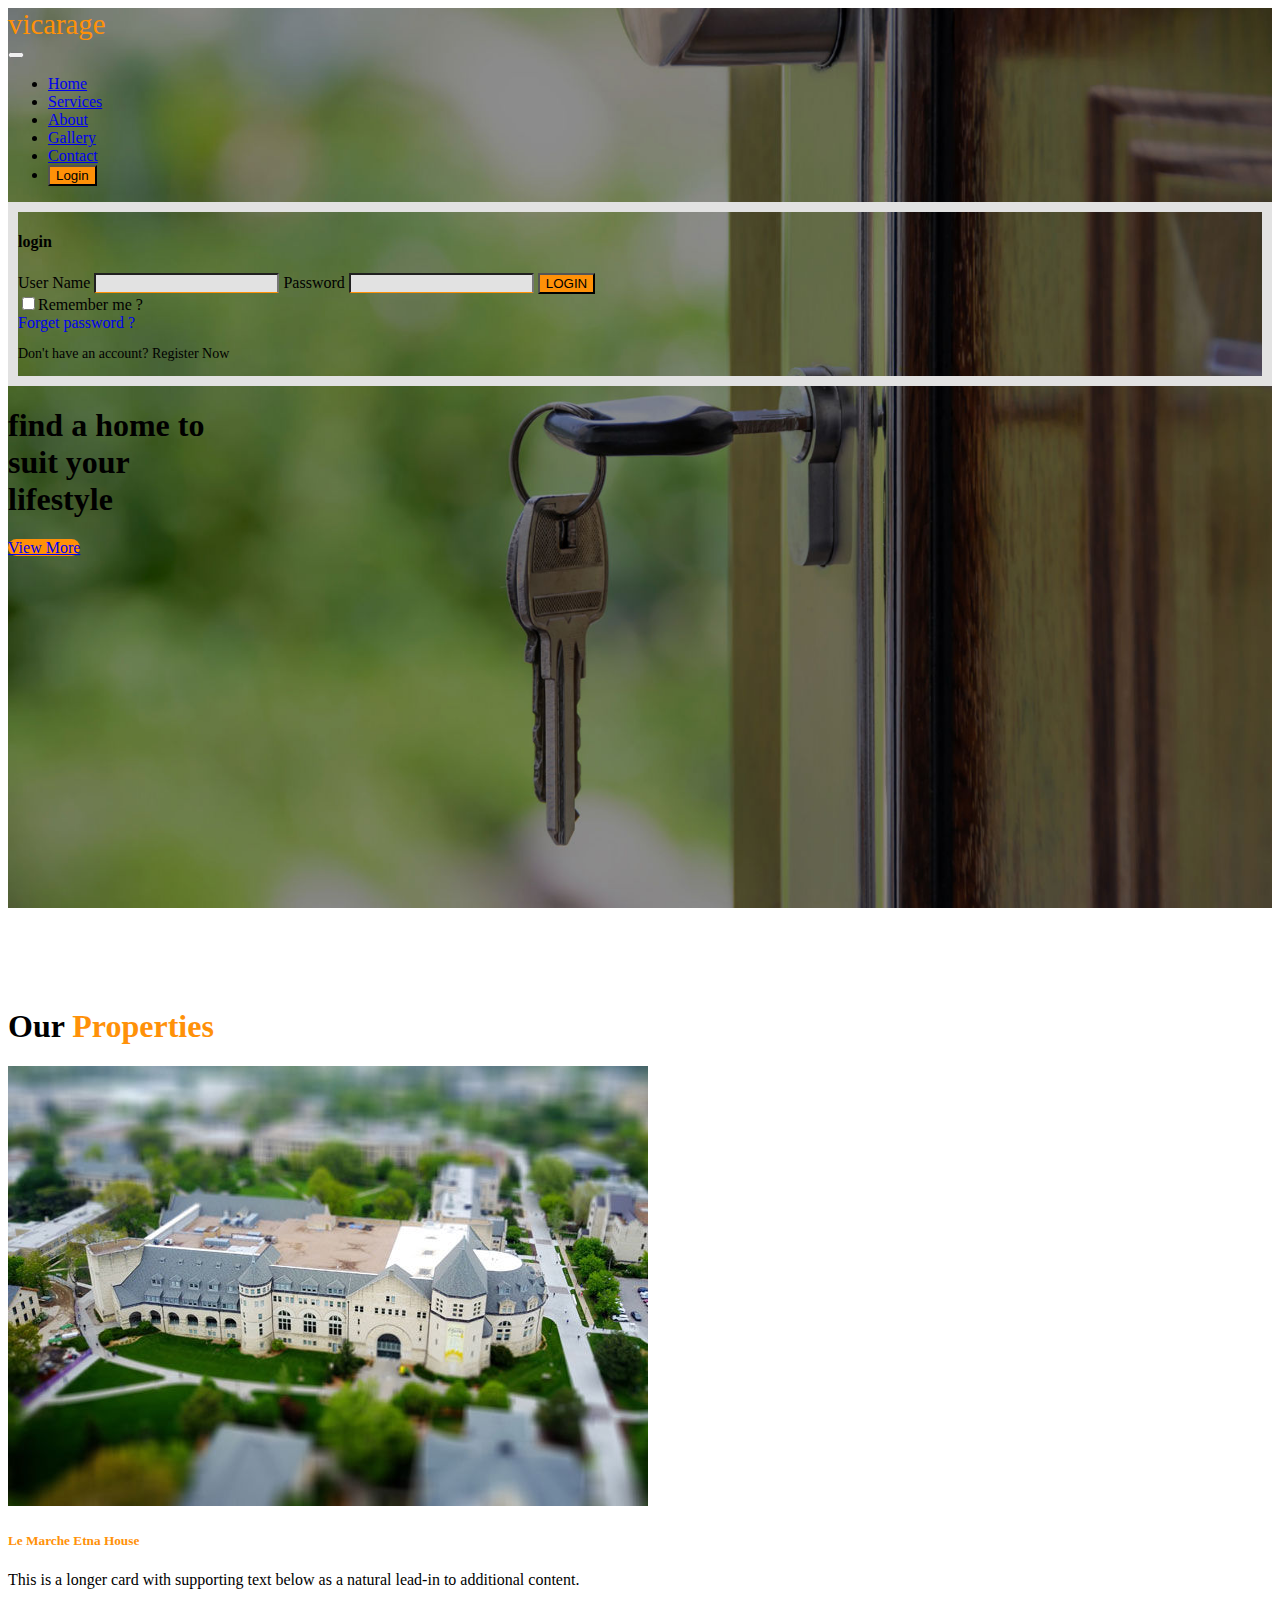
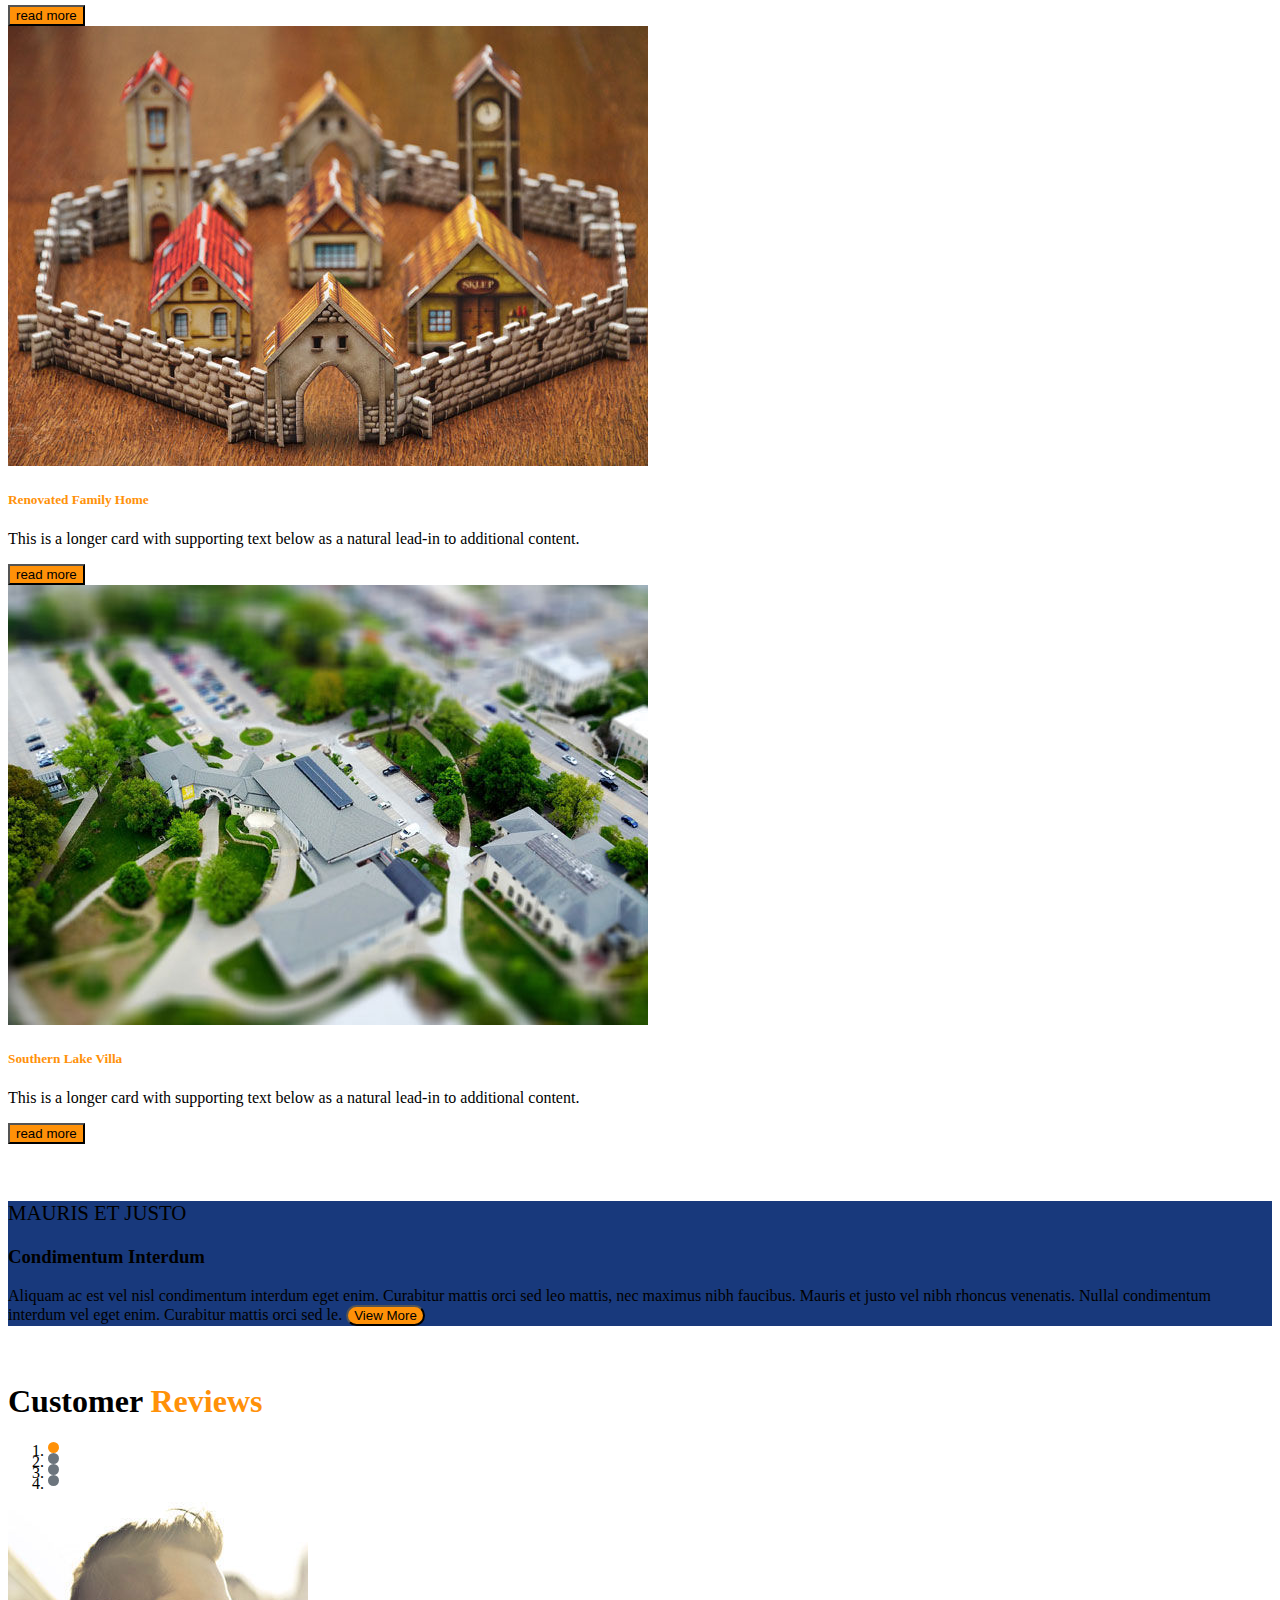
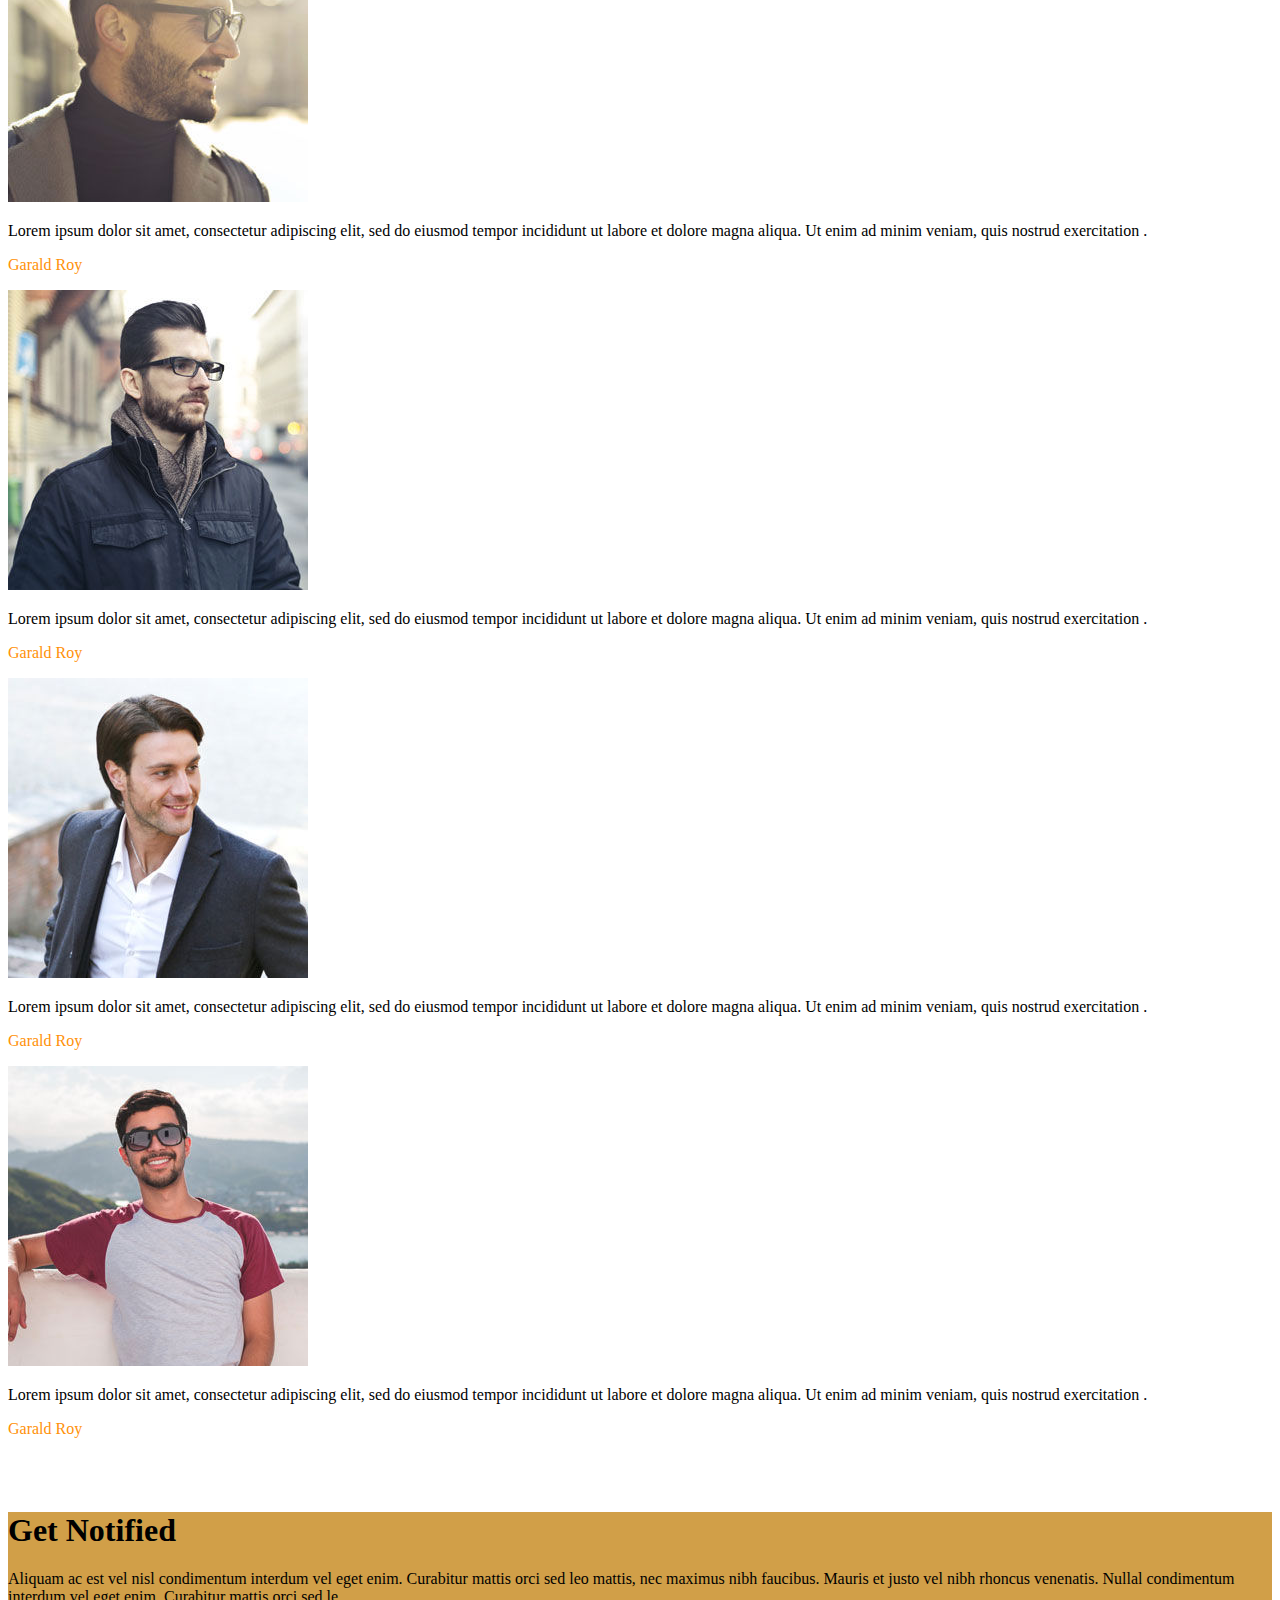
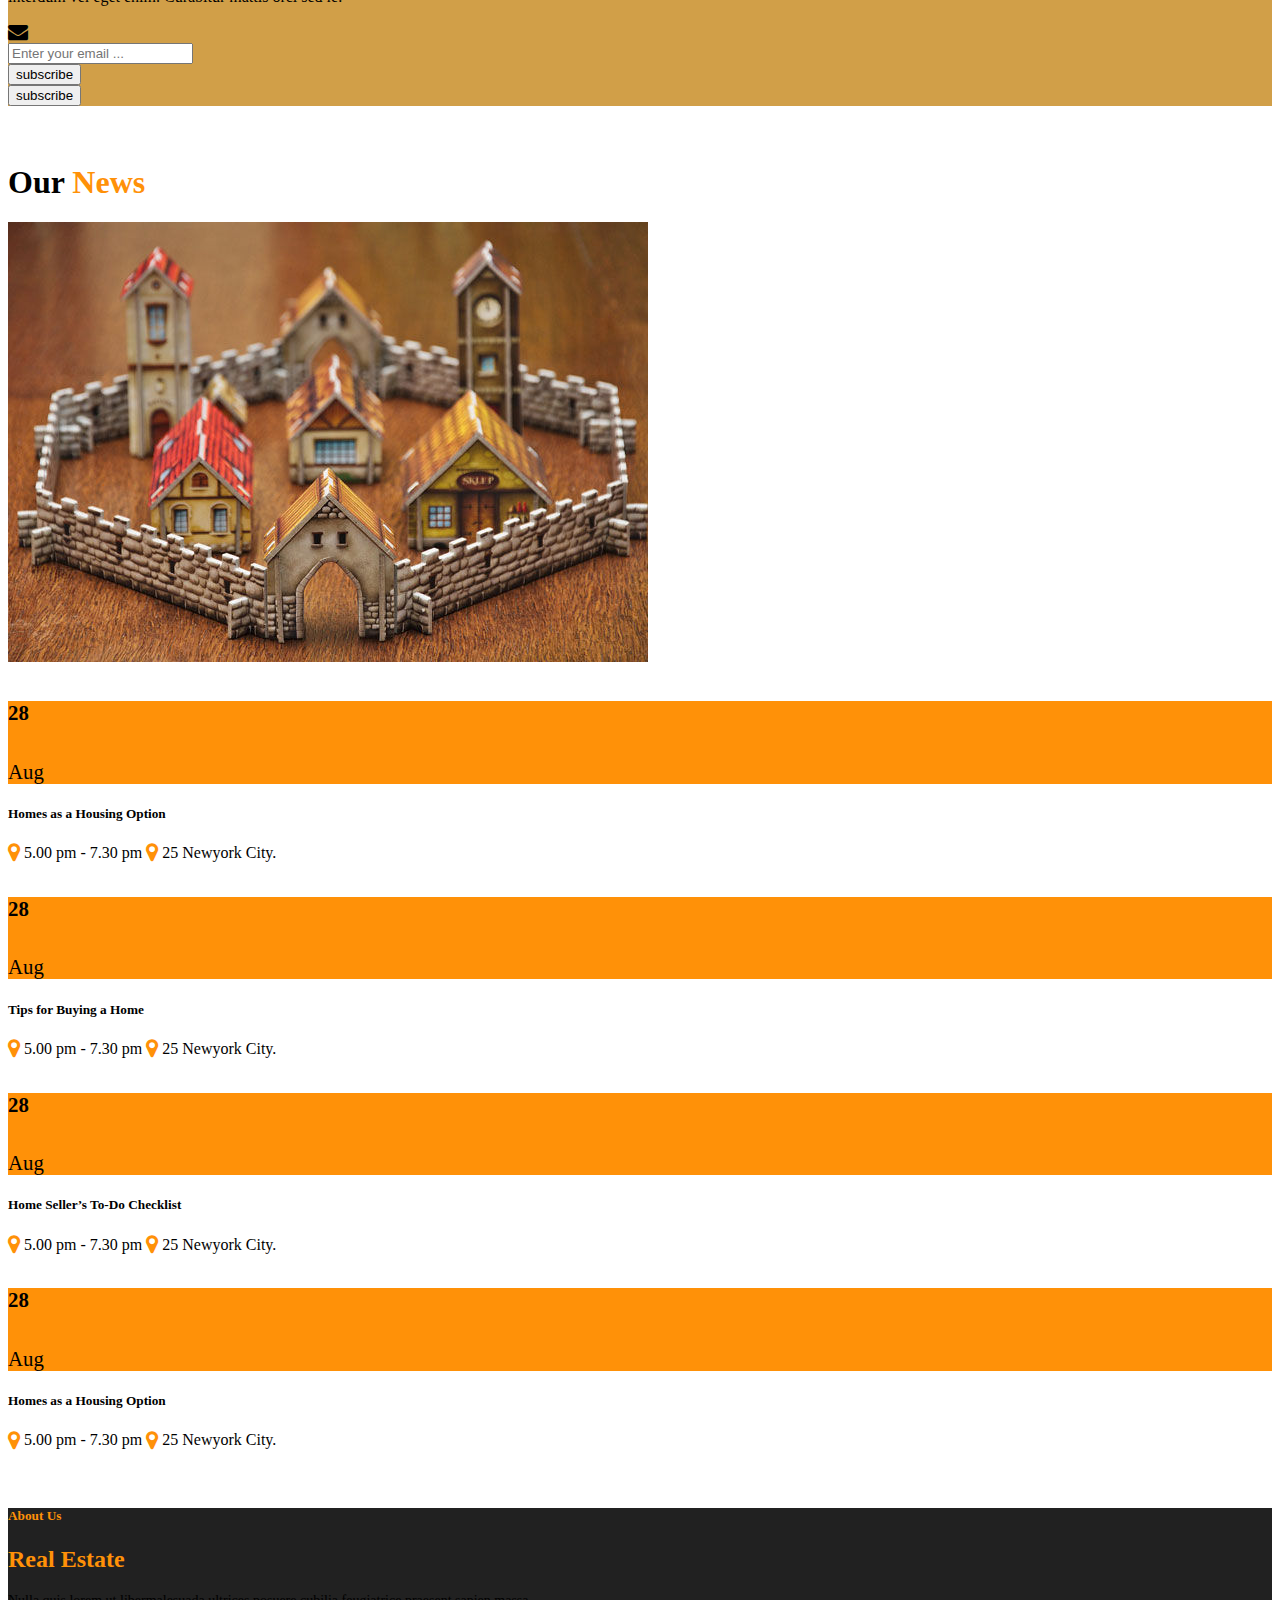
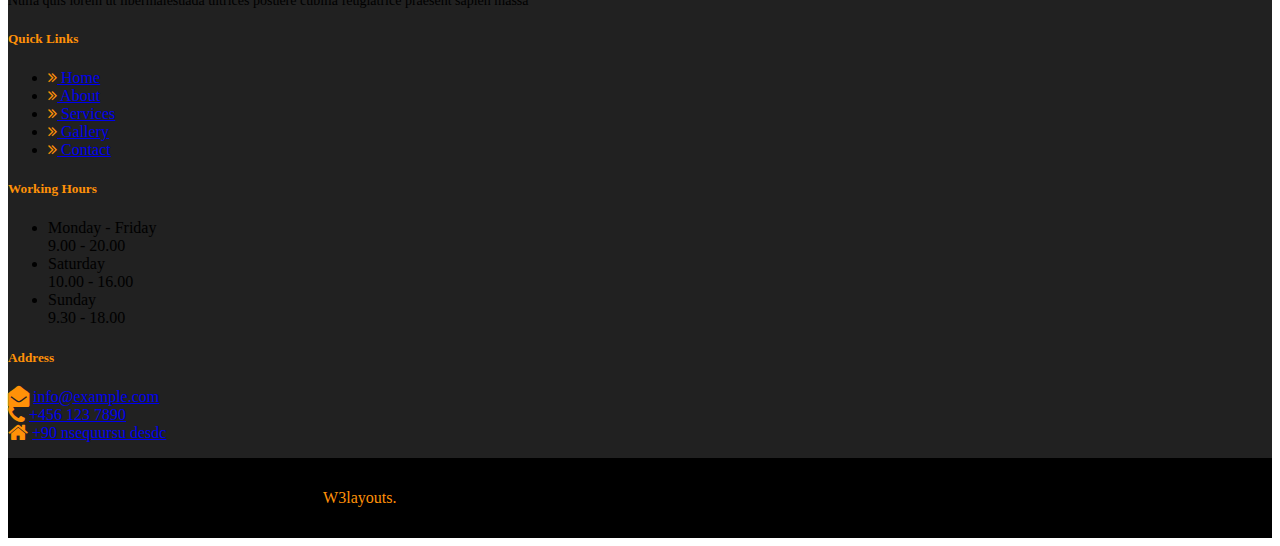
<file: index.html>
<!DOCTYPE html>
<html lang="en">
<head>
    <meta charset="UTF-8">
    <meta http-equiv="X-UA-Compatible" content="IE=edge">
    <meta name="viewport" content="width=device-width, initial-scale=1.0">
    <link rel="stylesheet" href="https://stackpath.bootstrapcdn.com/bootstrap/4.1.1/css/bootstrap.min.css" integrity="sha384-WskhaSGFgHYWDcbwN70/dfYBj47jz9qbsMId/iRN3ewGhXQFZCSftd1LZCfmhktB"
    crossorigin="anonymous">
    <link rel="stylesheet" href="css/font-awesome.min.css">
    <link rel="stylesheet" href="https://cdn.jsdelivr.net/npm/bootstrap@4.1.3/dist/css/bootstrap.min.css" integrity="sha384-MCw98/SFnGE8fJT3GXwEOngsV7Zt27NXFoaoApmYm81iuXoPkFOJwJ8ERdknLPMO" crossorigin="anonymous">
    <link rel="stylesheet" href="css/style.css">
    <title>Vicarage</title>
</head>
<body>

<div class="header">
    <nav class="navbar navbar-expand-lg navbar-dark pt-4">
        <div class="container">
            <div class="navbar-brand text-uppercase font-weight-bold">
                <span class="text-orange1">vicarage</span>
            </div>
            <button id="btn1" class="navbar-toggler" data-toggle="collapse" data-target="#navbar1">
                <span class="navbar-toggler-icon"></span>
            </button>
            <div class="navbar-collapse collapse" id="navbar1">
                <ul class="navbar-nav ml-auto">
                    <li class="nav-item font-weight-bold pr-xl-4 pr-3  mb-2 active font-size-1">
                        <a href="index.html" class="nav-link rounded text-white y-1 px-3 bg-white text-dark">Home</a>
                    </li>
                    <li class="nav-item font-weight-bold pr-xl-4 pr-3  mb-2 font-size-1">
                        <a href="html/services.html" class="nav-link rounded text-white y-1 px-3">Services</a>
                    </li>
                     <li class="nav-item font-weight-bold pr-xl-4 pr-3  mb-2 font-size-1">
                        <a href="html/about.html" class="nav-link rounded text-white y-1 px-3">About</a>
                    </li>
                    <li class="nav-item font-weight-bold pr-xl-4 pr-3  mb-2 font-size-1">
                        <a href="html/gallery.html" class="nav-link rounded text-white y-1 px-3">Gallery</a>
                    </li>
                    <li class="nav-item font-weight-bold pr-xl-4 pr-3  mb-2 font-size-1">
                        <a href="html/contact.html" class="nav-link rounded text-white y-1 px-3">Contact</a>
                    </li>
                    <li class="nav-item ml-3 "> 
                        <button class="btn bg-orange1 text-white btn-light p-2 border-info font-weight-bold ml-lg-3" data-toggle="modal" data-target="#login" >Login</button>
                    </li>
                </ul>
            </div>
        </div>
    </nav>
    <div class="modal fade" id="login">
        <div class="modal-dialog modal-dialog-centered">
            <div class="modal-content">
                <div class="modal-header  justify-content-center">
                    <h4 class="modal-title text-uppercase ">login</h4>
                </div>
                <div class="modal-body pb-0">
                    <form action="" class=" form-group">
                        <label for="name">User Name</label>
                        <input type="text" id="name" class="form-control mb-3">
                        <label for="password">Password</label>
                        <input type="password" id="password" class="mb-4 form-control">
                        <button class="btn btn-block bg-orange1 text-white mb-2">LOGIN</button>
                        <div class="d-flex justify-content-between mb-3">
                            <div class="pl-4"><input type="checkbox" name="remember" class="form-check-input" id="forget"><label for="forget" class="form-check-label">Remember me ?</label></div>
                            <a href="#" class="text-dark">Forget password ?</a>
                        </div>
                    </form>
                    <p class="text-center">Don't have an account?<span class="font-weight-bold"> Register Now</span></p>
                </div>
            </div>
        </div>
    </div>
   <div class="container">
    <div class="jumbotron pl-0 bg-transparent mb-5">
        <h1 class="display-4 font-weight-bold text-white text-capitalize" >find a home to <br>suit your<br>lifestyle</h1>
        <a class="btn bg-orange1 rounded-5 text-white btn-lg mt-4 " href="#" role="button">View More</a>
    </div>
   </div>
</div> 
<main>
    <section class="our-properties mb-5">
        <div class="container">
            <h1 class="text-center mb-5">Our <span class="text-orange1 mt-5">Properties</span></h1>
            <div class="row">
                <div class="col-md border rounded card p-0">
                    <img src="images/g1.jpg" alt="" class="card-img-top ">
                    <div class="card-body">
                        <h5 class="card-title text-orange1">
                            Le Marche Etna House
                        </h5>
                        <p class="card-text text-justify">
                            This is a longer card with supporting text below as a natural lead-in to additional content.
                        </p>
                        <button class="btn bg-orange1 text-uppercase btn-block text-white ">read more</button>
                    </div>
                </div>
                <div class="col-md border rounded card mx-md-5 p-0">
                    <img src="images/g2.jpg" alt="" class=" card-img-top ">
                    <div class="card-body">
                        <h5 class="card-title text-orange1">
                            Renovated Family Home
                        </h5>
                        <p class="card-text text-justify">
                            This is a longer card with supporting text below as a natural lead-in to additional content.
                        </p>
                        <button class="btn bg-orange1 text-uppercase btn-block text-white ">read more</button>
                    </div>
                </div>
                <div class="col-md border rounded card p-0">
                    <img src="images/g3.jpg" alt="" class="card-img-top ">
                    <div class="card-body">
                        <h5 class="card-title text-orange1">
                            Southern Lake Villa
                        </h5>
                        <p class="card-text text-justify">
                            This is a longer card with supporting text below as a natural lead-in to additional content.
                        </p>
                        <button class="btn bg-orange1 text-uppercase btn-block text-white ">read more</button>
                    </div>
                </div>
            </div>
        </div>
    </section>
    <br><br>
    <div class=" row align-content-center part2 py-5 bg-color1  w-100  m-0 mb-5 text-white">
      <div class="container">
        <div class="row text-center justify-content-center">
            <div class="col-lg-8">
                <p class="font-size-2">MAURIS ET JUSTO</p>
                <h3 class="display-4 mb-4">Condimentum Interdum</h3>
                <span class=" mb-5 d-block lead font-size-1 ">Aliquam ac est vel nisl condimentum interdum  eget enim. Curabitur mattis orci sed leo mattis, nec maximus nibh faucibus. Mauris et justo vel nibh rhoncus venenatis. Nullal condimentum interdum vel eget enim. Curabitur mattis orci sed le.</span>
                <button class="btn bg-orange1 text-white rounded-5 py-3 px-5">View More</button>
            </div>
        </div>
      </div>
    </div>
    <br><br>
    <section class="custome-reviews mb-5">
        <div class="container">
            <h1 class="text-center mb-5">Customer <span class="text-orange1"> Reviews</span></h1>
            <div class="carousel slide" data-ride="carousel" id="slide1">
                <ol class="carousel-indicators">
                    <li class="active" data-target="#slide1" data-slide-to="0"></li>
                    <li data-target="#slide1" data-slide-to="1"></li>
                    <li data-target="#slide1" data-slide-to="2"></li>
                    <li data-target="#slide1" data-slide-to="3"></li>
                </ol>
                <div class="carousel-inner">
                    <div class="carousel-item  active">
                        <div class="row justify-content-center ">
                            <img src="images/t1.jpg" alt="" class="col-lg-2 mr-4 col-sm-4 img-fluid rounded-circle">
                            <div class="col-lg-6 col-sm-7">
                                <p class="pt-3 font-italic text-muted">Lorem ipsum dolor sit amet, consectetur adipiscing elit, sed do eiusmod tempor incididunt ut labore et dolore magna aliqua. Ut enim ad minim veniam, quis nostrud exercitation .</p>
                                <p class="h4 font-weight-bold text-orange1">Garald Roy</p>
                            </div>
                        </div>
                    </div>
                    <div class="carousel-item ">
                        <div class="row justify-content-center ">
                            <img src="images/t2.jpg" alt="" class="col-lg-2 mr-4 col-sm-4 img-fluid rounded-circle">
                            <div class="col-lg-6 col-sm-7">
                                <p class="pt-3 font-italic text-muted">Lorem ipsum dolor sit amet, consectetur adipiscing elit, sed do eiusmod tempor incididunt ut labore et dolore magna aliqua. Ut enim ad minim veniam, quis nostrud exercitation .</p>
                                <p class="h4 font-weight-bold text-orange1">Garald Roy</p>
                            </div>
                        </div>
                    </div>
                    <div class="carousel-item ">
                        <div class="row justify-content-center ">
                            <img src="images/t3.jpg" alt="" class="col-lg-2 mr-4 col-sm-4 img-fluid rounded-circle">
                            <div class="col-lg-6 col-sm-7">
                                <p class="pt-3 font-italic text-muted">Lorem ipsum dolor sit amet, consectetur adipiscing elit, sed do eiusmod tempor incididunt ut labore et dolore magna aliqua. Ut enim ad minim veniam, quis nostrud exercitation .</p>
                                <p class="h4 font-weight-bold text-orange1">Garald Roy</p>
                            </div>
                        </div>
                    </div>
                    <div class="carousel-item ">
                        <div class="row justify-content-center ">
                            <img src="images/t4.jpg" alt="" class="col-lg-2 mr-4 col-sm-4 img-fluid rounded-circle">
                            <div class="col-lg-6 col-sm-7">
                                <p class="pt-3 font-italic text-muted">Lorem ipsum dolor sit amet, consectetur adipiscing elit, sed do eiusmod tempor incididunt ut labore et dolore magna aliqua. Ut enim ad minim veniam, quis nostrud exercitation .</p>
                                <p class="h4 font-weight-bold text-orange1">Garald Roy</p>
                            </div>
                        </div>
                    </div>
                </div>
            </div>
        </div>
    </section>
    <br><br>
    <div class="newsletter  mb-5 ">
        <div class="container py-5">
            <h1 class="text-center pb-3 text-dark">Get <span class="text-white"> Notified</span></h1>
            <p class=" pb-4 text-center">Aliquam ac est vel nisl condimentum interdum vel eget enim. Curabitur mattis orci sed leo mattis, nec maximus nibh faucibus. Mauris et justo vel nibh rhoncus venenatis. Nullal condimentum interdum vel eget enim. Curabitur mattis orci sed le.</p>
            <form  class="d-flex justify-content-center text-center mb-0 pb-0">
                <div class="form-group">
                <i class="bg-dark text-white  rounded-0 fa fa-envelope align-middle h-100 py-2 px-3" aria-hidden="true"></i>
                </div>
                <div class="form-group">
                    <input type="text" placeholder="Enter your email ..."  class="rounded-0 pl-resp pl-5 form-control">
                </div>
                <div class="form-group d-none d-sm-block">
                    <input type="submit" value="subscribe" class="btn btn-outline-dark text-uppercase "/>
                </div>
            </form>
            <div class="form-group d-block d-sm-none text-center">
                <input type="submit" value="subscribe" class="btn btn-outline-dark text-uppercase "/>
            </div>
        </div>
    </div>
    <br><br>
    <section class="our-news mb-5">
        <div class="container">
            <h1 class="text-center mb-5">Our <span class="text-orange1"> News</span></h1>
            <div class="row ">
                <img src="images/g2.jpg" class="col-lg-7" alt="">
                <div class="col-lg-5 d-flex flex-column  justify-content-around">
                    <div class="d-flex">
                        <div class="bg-orange1 col-2 text-white d-flex flex-column justify-content-center text-center">
                            <h5 class="font-size-2">28</h5>
                            <p class=" font-size-2 border-top m-0">Aug</p>
                        </div>
                        <div class="ml-3 pb-2">
                            <h5>Homes as a Housing Option</h5>
                            <span class="d-block"> <i class="text-orange1 mr-1 fa fa-map-marker fa-lg"></i> 5.00 pm - 7.30 pm</span>
                            <span class="d-block"><i class="text-orange1 mr-1 fa fa-map-marker fa-lg"></i> 25 Newyork City.</span>
                        </div>
                    </div>
                    <div class="d-flex">
                        <div class="bg-orange1 col-2 text-white  d-flex flex-column justify-content-center text-center">
                            <h5 class="font-size-2">28</h5>
                            <p class=" font-size-2 border-top m-0">Aug</p>
                        </div>
                        <div class="ml-3 pb-2">
                            <h5>Tips for Buying a Home</h5>
                            <span class="d-block"> <i class="text-orange1 mr-1 fa fa-map-marker fa-lg"></i> 5.00 pm - 7.30 pm</span>
                            <span class="d-block"><i class="text-orange1 mr-1 fa fa-map-marker fa-lg"></i> 25 Newyork City.</span>
                        </div>
                    </div>
                    <div class="d-flex">
                        <div class="bg-orange1 col-2 text-white  d-flex flex-column justify-content-center text-center">
                            <h5 class="font-size-2">28</h5>
                            <p class=" font-size-2 border-top m-0">Aug</p>
                        </div>
                        <div class="ml-3 pb-2">
                            <h5>Home Seller’s To-Do Checklist</h5>
                            <span class="d-block"> <i class="text-orange1 mr-1 fa fa-map-marker fa-lg"></i> 5.00 pm - 7.30 pm</span>
                            <span class="d-block"><i class="text-orange1 mr-1 fa fa-map-marker fa-lg"></i> 25 Newyork City.</span>
                        </div>
                    </div>
                    <div class="d-flex">
                        <div class="bg-orange1 col-2 text-white  d-flex flex-column justify-content-center text-center">
                            <h5 class="font-size-2">28</h5>
                            <p class=" font-size-2 border-top m-0">Aug</p>
                        </div>
                        <div class="ml-3 pb-2">
                            <h5>Homes as a Housing Option</h5>
                            <span class="d-block"> <i class="text-orange1 mr-1 fa fa-map-marker fa-lg"></i> 5.00 pm - 7.30 pm</span>
                            <span class="d-block"><i class="text-orange1 mr-1 fa fa-map-marker fa-lg"></i> 25 Newyork City.</span>
                        </div>
                    </div>
                </div>
            </div>
        </div>
    </section>
    <br><br>
</main>
<footer>
    <div class="container pb-5">
        <div class="row py-5 px-2">
            <div class="col-lg-3 col-sm-6  ">
                <h5 class="h4 text-orange1 mb-3 ">About Us</h5>
                <h2 class="text-orange1 mb-4">Real Estate</h2>
                <p class="text-white ">Nulla quis lorem ut libermalesuada ultrices posuere cubilia feugiatrice praesent sapien massa</p>
            </div>
            <div class="col-lg-3 col-sm-6 p2 ">
                <h5 class="h4 text-orange1 mb-4 ">Quick Links</h5>
                <ul class="list-unstyled">
                    <li class="mb-2"><a class="text-white" href="#"><i class="mr-2 fa fa-angle-double-right text-orange1"></i> Home</a></li>
                    <li class="mb-2"><a class="text-white" href="#"><i class="mr-2 fa fa-angle-double-right text-orange1"></i> About</a></li>
                    <li class="mb-2"><a class="text-white" href="#"><i class="mr-2 fa fa-angle-double-right text-orange1"></i> Services</a></li>
                    <li class="mb-2"><a class="text-white" href="#"><i class="mr-2 fa fa-angle-double-right text-orange1"></i> Gallery</a></li>
                    <li class="mb-2"><a class="text-white" href="#"><i class="mr-2 fa fa-angle-double-right text-orange1"></i> Contact</a></li>
                </ul>
            </div>
            <div class="col-lg-3 col-sm-6   ">
                <h5 class="h4 text-orange1 mb-4">Working Hours</h5>
                <ul class="list-unstyled text-white">
                    <li class="mb-2">
                        Monday - Friday<br><span>9.00 - 20.00</span>
                    </li>
                    <li class="mb-2">
                        Saturday<br><span>10.00 - 16.00</span>
                    </li>
                    <li class="mb-2">
                        Sunday<br><span>9.30 - 18.00</span>
                    </li>
                </ul>
            </div>
            <div class="col-lg-3 col-sm-6  ">
                <h5 class="h4 text-orange1 mb-4">Address</h5>
                <div class="text-white">
                    <div class="mb-4">
                        <span class="text-orange1  fa-lg fa fa-envelope-open"></span>
                        <a href="#" class="text-white ml-3">info@example.com</a>
                    </div>
                    <div class="mb-4">
                        <span class="text-orange1  fa-lg fa fa-phone"></span>
                        <a href="#" class="text-white ml-3">+456 123 7890</a>
                    </div>
                    <div class="mb-4">
                        <span class="text-orange1  fa-lg fa fa-home"></span>
                        <a href="#" class="text-white ml-3">+90 nsequursu desdc</a>
                    </div>
                </div>
            </div>
        </div>
    </div>
    <div class="copyright">
      <p class="text-white text-center m-0">  © 2018 Vicarage. All rights reserved | Design by <span class="text-orange1"> W3layouts.</span></p>
    </div>
</footer>


<!-- -------------------------------------------------------------------------------- -->
<script src="https://code.jquery.com/jquery-3.3.1.slim.min.js" integrity="sha384-q8i/X+965DzO0rT7abK41JStQIAqVgRVzpbzo5smXKp4YfRvH+8abtTE1Pi6jizo" crossorigin="anonymous"></script>
<script src="https://cdn.jsdelivr.net/npm/popper.js@1.14.3/dist/umd/popper.min.js" integrity="sha384-ZMP7rVo3mIykV+2+9J3UJ46jBk0WLaUAdn689aCwoqbBJiSnjAK/l8WvCWPIPm49" crossorigin="anonymous"></script>
<script src="https://cdn.jsdelivr.net/npm/bootstrap@4.1.3/dist/js/bootstrap.min.js" integrity="sha384-ChfqqxuZUCnJSK3+MXmPNIyE6ZbWh2IMqE241rYiqJxyMiZ6OW/JmZQ5stwEULTy" crossorigin="anonymous"></script>

<script>
    $('.carousel').carousel({
      interval: 3000,
      keyboard: true,
      pause: 'hover',
      wrap: true
    });
</script>
</body>
</html>
</file>
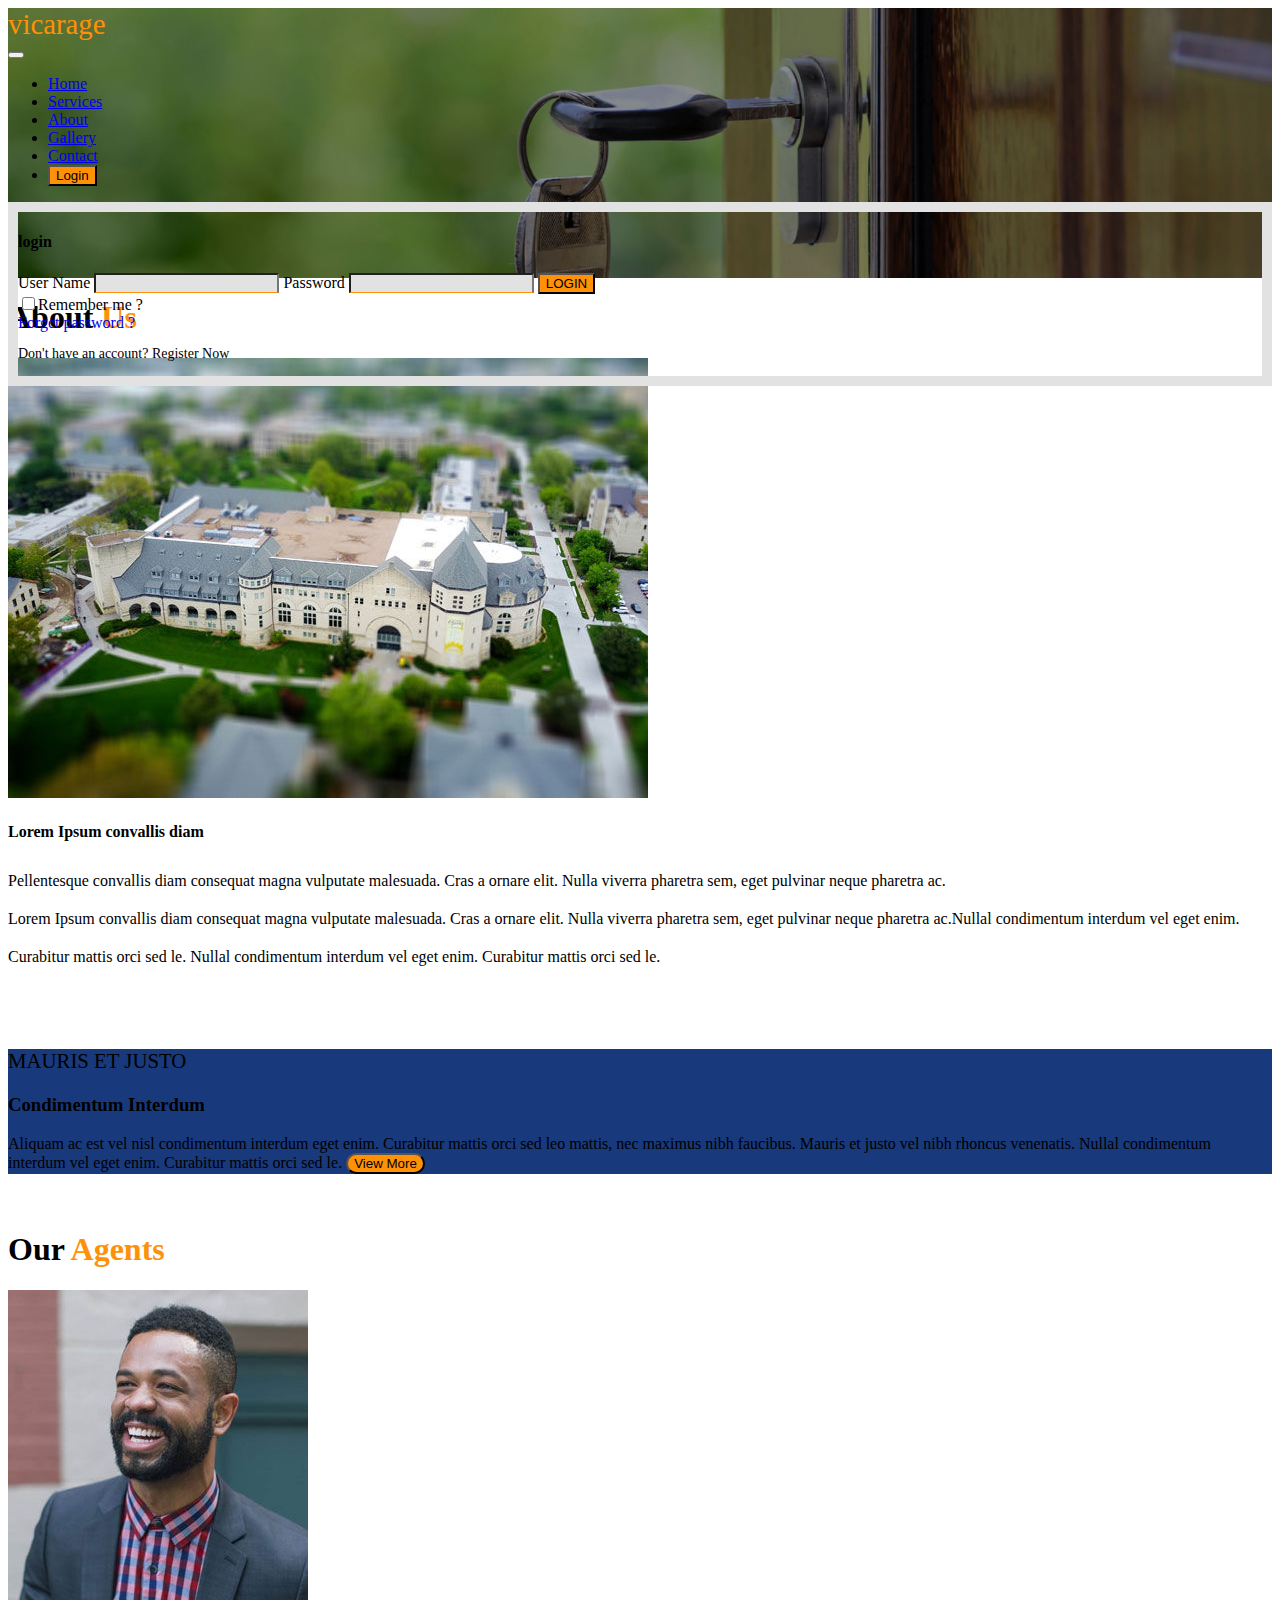
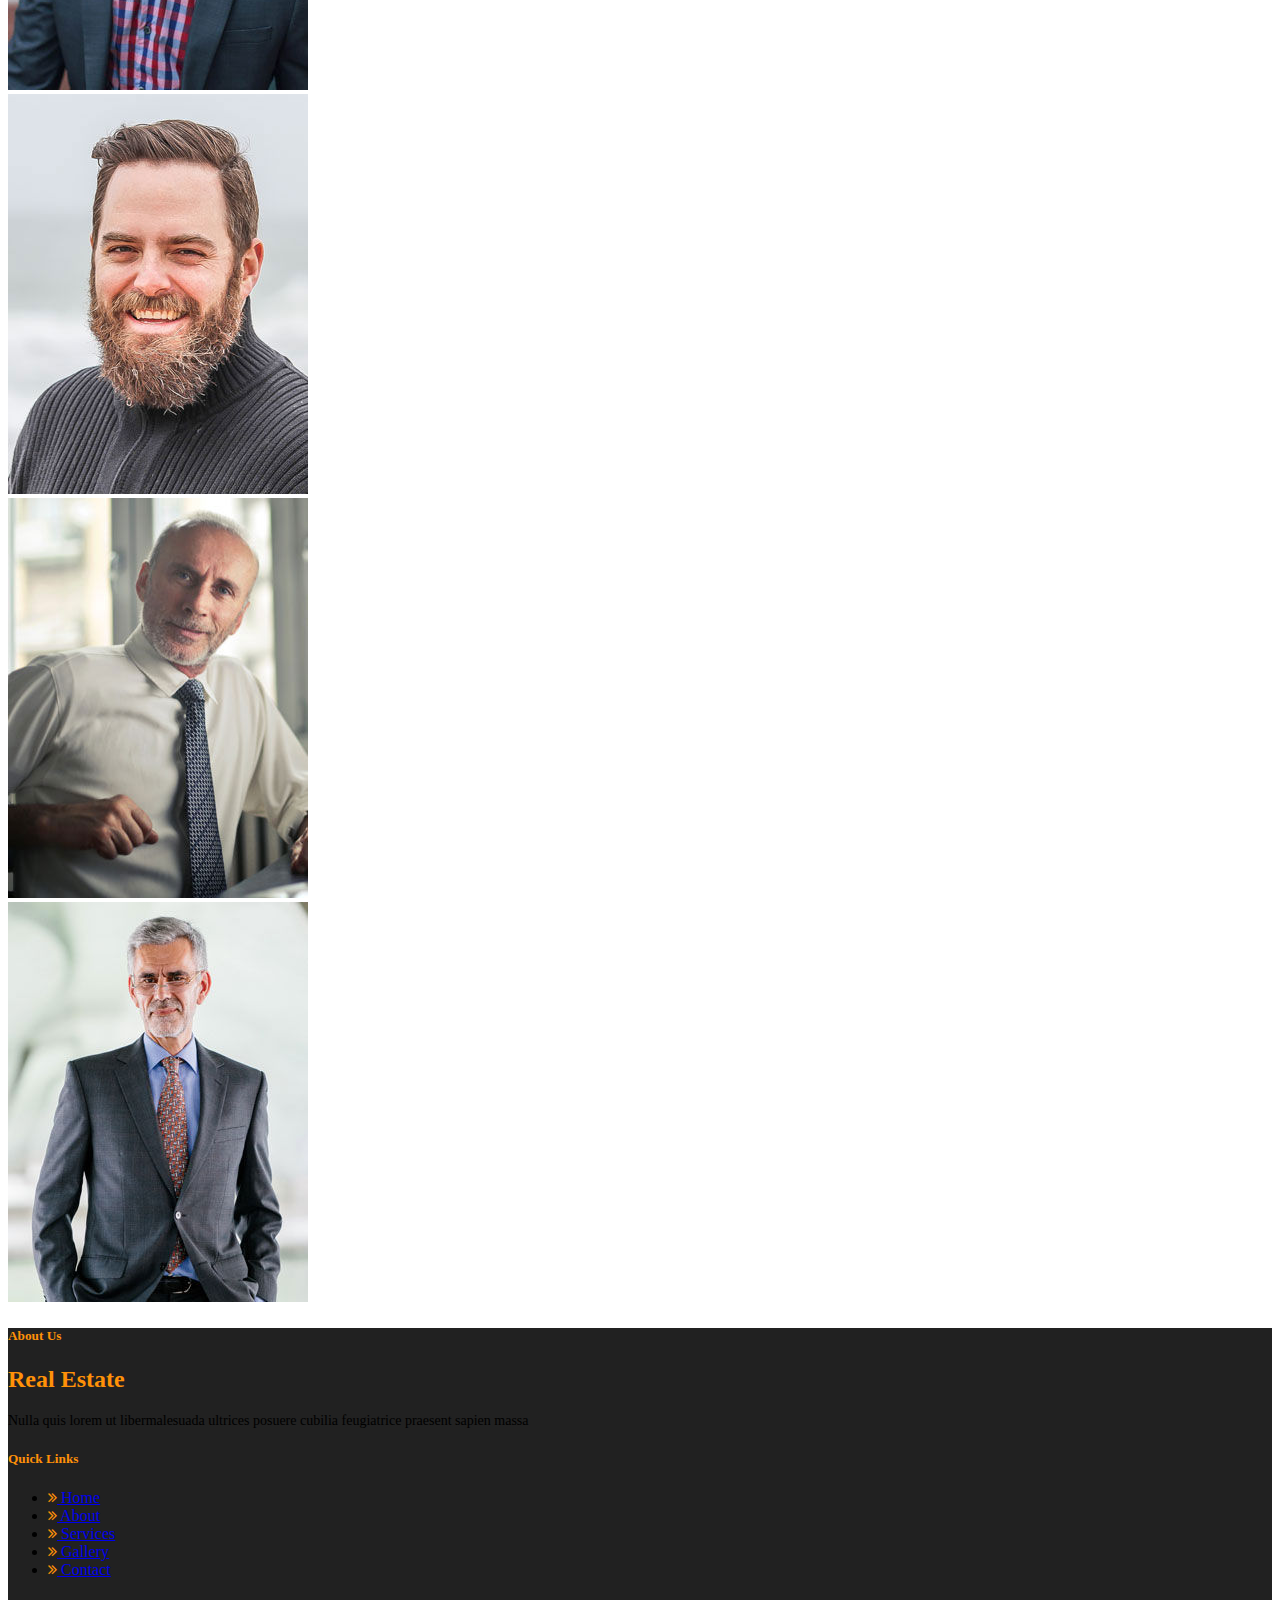
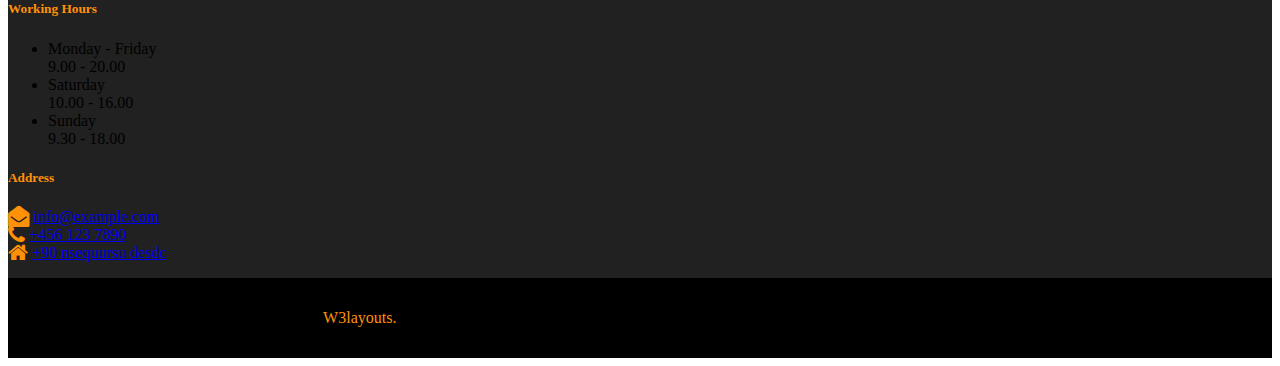
<file: html/about.html>
<!DOCTYPE html>
<html lang="en">
<head>
    <meta charset="UTF-8">
    <meta http-equiv="X-UA-Compatible" content="IE=edge">
    <meta name="viewport" content="width=device-width, initial-scale=1.0">
    <link rel="stylesheet" href="https://stackpath.bootstrapcdn.com/bootstrap/4.1.1/css/bootstrap.min.css" integrity="sha384-WskhaSGFgHYWDcbwN70/dfYBj47jz9qbsMId/iRN3ewGhXQFZCSftd1LZCfmhktB"
    crossorigin="anonymous">
    <link rel="stylesheet" href="../css/font-awesome.min.css">
    <link rel="stylesheet" href="https://cdn.jsdelivr.net/npm/bootstrap@4.1.3/dist/css/bootstrap.min.css" integrity="sha384-MCw98/SFnGE8fJT3GXwEOngsV7Zt27NXFoaoApmYm81iuXoPkFOJwJ8ERdknLPMO" crossorigin="anonymous">

    <link rel="stylesheet" href="../css/style.css">
    <title>Vicarage / About</title>
</head>
<body>
<div class="header header1">
    <nav class="navbar navbar-expand-lg navbar-dark pt-4">
        <div class="container">
            <div class="navbar-brand text-uppercase font-weight-bold">
                <span class="text-orange1">vicarage</span>
            </div>
            <button id="btn1" class="navbar-toggler" data-toggle="collapse" data-target="#navbar1">
                <span class="navbar-toggler-icon"></span>
            </button>
            <div class="navbar-collapse collapse" id="navbar1">
                <ul class="navbar-nav ml-auto">
                    <li class="nav-item font-weight-bold pr-xl-4 pr-3  mb-2  font-size-1">
                        <a href="../index.html" class="nav-link rounded text-white y-1 px-3 ">Home</a>
                    </li>
                    <li class="nav-item font-weight-bold pr-xl-4 pr-3  mb-2 font-size-1 ">
                        <a href="services.html" class="nav-link rounded text-white y-1 px-3">Services</a>
                    </li>
                    <li class="nav-item font-weight-bold pr-xl-4 pr-3  mb-2 font-size-1  active">
                      <a href="about.html" class="nav-link rounded text-dark bg-white y-1   px-3">About</a>
                  </li>
                    <li class="nav-item font-weight-bold pr-xl-4 pr-3  mb-2 font-size-1">
                      <a href="gallery.html" class="nav-link rounded text-white y-1 px-3">Gallery</a>
                    </li>
                    <li class="nav-item font-weight-bold pr-xl-4 pr-3  mb-2 font-size-1">
                        <a href="contact.html" class="nav-link rounded text-white y-1 px-3">Contact</a>
                    </li>
                    <li class="nav-item ml-3 "> 
                        <button class="btn bg-orange1 text-white btn-light p-2 border-info font-weight-bold ml-lg-3" data-toggle="modal" data-target="#login" >Login</button>
                    </li>
                </ul>
            </div>
        </div>
    </nav>
    <div class="modal" id="login">
        <div class="modal-dialog modal-dialog-centered">
            <div class="modal-content">
                <div class="modal-header  justify-content-center">
                    <h4 class="modal-title text-uppercase ">login</h4>
                </div>
                <div class="modal-body pb-0">
                    <form action="" class=" form-group">
                        <label for="name">User Name</label>
                        <input type="text" id="name" class="form-control mb-3">
                        <label for="password">Password</label>
                        <input type="password" id="password" class="mb-4 form-control">
                        <button class="btn btn-block bg-orange1 text-white mb-2">LOGIN</button>
                        <div class="d-flex justify-content-between mb-3">
                            <div class="pl-4"><input type="checkbox" name="remember" class="form-check-input" id="forget"><label for="forget" class="form-check-label">Remember me ?</label></div>
                            <a href="#" class="text-dark">Forget password ?</a>
                        </div>
                    </form>
                    <p class="text-center">Don't have an account?<span class="font-weight-bold"> Register Now</span></p>
                </div>
            </div>
        </div>
    </div>
</div> 
<main>
  <section class="about-us">
    <div class="container py-5 mb-5">
      <h1 class="text-center mb-5">About <span class="text-orange1"> Us</span></h1>
        <div class="row ">
            <img src="../images/g1.jpg" alt="" class="col-lg  mb-5 mb-lg-2 img-fluid">
            <div class="col-lg ">
                <h4 class="mb-3">Lorem Ipsum convallis diam</h4>
                <p class="text-muted ">Pellentesque convallis diam consequat magna vulputate malesuada. Cras a ornare elit. Nulla viverra pharetra sem, eget pulvinar neque pharetra ac.<br> Lorem Ipsum convallis diam consequat magna vulputate malesuada. Cras a ornare elit. Nulla viverra pharetra sem, eget pulvinar neque pharetra ac.Nullal condimentum interdum vel eget enim. Curabitur mattis orci sed le. Nullal condimentum interdum vel eget enim. Curabitur mattis orci sed le.</p>
            </div>
        </div>
    </div>
  </section>
  <br><br>
  <div class=" row align-content-center part2 py-5 bg-color1  w-100  m-0 mb-5 text-white">
    <div class="container">
      <div class="row text-center justify-content-center">
          <div class="col-lg-8">
              <p class="font-size-2">MAURIS ET JUSTO</p>
              <h3 class="display-4 mb-4">Condimentum Interdum</h3>
              <span class=" mb-5 d-block lead font-size-1 ">Aliquam ac est vel nisl condimentum interdum  eget enim. Curabitur mattis orci sed leo mattis, nec maximus nibh faucibus. Mauris et justo vel nibh rhoncus venenatis. Nullal condimentum interdum vel eget enim. Curabitur mattis orci sed le.</span>
              <button class="btn bg-orange1 text-white rounded-5 py-3 px-5">View More</button>
          </div>
      </div>
    </div>
  </div>
  <br><br>
  <section class="our-agents mb-5">
    <div class="container">
      <h1 class="text-center mb-5">Our <span class="text-orange1"> Agents</span></h1>
      <div class="row justify-content-around">
        <div class="col-md-3 col-sm-6 justify-content-center text-center">
          <img src="../images/te1.jpg" alt="" class=" mb-4 img-fluid">
          <div class=" text-center overlayer mb-4 d-none d-lg-block">
              <h4 class="text-white">John Doe</h4>
              <p class="text-orange1 m-md-0 m-lg-1 m-xl-3">Lorem</p>
              <div class="">
                <span class="fa fa-facebook "></span>
                <span class="px-2 fa fa-twitter "></span>
                <span class="fa fa-pinterest pb-2 "></span>
              </div>
          </div>
        </div>
        <div class="col-md-3 col-sm-6 text-center">
          <img src="../images/te2.jpg" alt="" class="mb-4 img-fluid">
          <div class=" text-center overlayer d-none d-lg-block mb-4">
            <h4 class="text-white">Adam Lobster</h4>
            <p class="text-orange1 m-md-0 m-lg-1 m-xl-3">Lorem</p>
               <div class="">
                <span class="fa fa-facebook "></span>
                <span class="px-2 fa fa-twitter "></span>
                <span class="fa fa-pinterest pb-2 "></span>
              </div>
          </div>
        </div>
         <div class="col-md-3 col-sm-6  text-center">
          <img src="../images/te3.jpg" alt="" class="img-fluid mb-4">
          <div class=" text-center overlayer mb-4 d-none d-lg-block">
            <h4 class="text-white">Chris Woakes</h4>
            <p class="text-orange1 m-md-0 m-lg-1 m-xl-3">Lorem</p>
            <div class="">
              <span class="fa fa-facebook "></span>
              <span class="px-2 fa fa-twitter "></span>
              <span class="fa fa-pinterest pb-2 "></span>
            </div>
          </div>
        </div>
        <div class="col-md-3 col-sm-6  text-center">
          <img src="../images/te4.jpg" alt="" class="img-fluid mb-4">
          <div class=" text-center overlayer mb-4 d-none d-lg-block">
            <h4 class="text-white">Alina Smith</h4>
            <p class="text-orange1 m-md-0 m-lg-1 m-xl-3">Lorem</p>
            <div class="">
              <span class="fa fa-facebook "></span>
              <span class="px-2 fa fa-twitter "></span>
              <span class="fa fa-pinterest"></span>
            </div>
          </div>
      </div>
    </div>
    </div>
  </section>
</main>
<footer>
    <div class="container pb-5">
        <div class="row py-5 px-2">
            <div class="col-lg-3 col-sm-6  ">
                <h5 class="h4 text-orange1 mb-3 ">About Us</h5>
                <h2 class="text-orange1 mb-4">Real Estate</h2>
                <p class="text-white ">Nulla quis lorem ut libermalesuada ultrices posuere cubilia feugiatrice praesent sapien massa</p>
            </div>
            <div class="col-lg-3 col-sm-6 p2 ">
                <h5 class="h4 text-orange1 mb-4 ">Quick Links</h5>
                <ul class="list-unstyled">
                    <li class="mb-2"><a class="text-white" href="#"><i class="mr-2 fa fa-angle-double-right text-orange1"></i> Home</a></li>
                    <li class="mb-2"><a class="text-white" href="#"><i class="mr-2 fa fa-angle-double-right text-orange1"></i> About</a></li>
                    <li class="mb-2"><a class="text-white" href="#"><i class="mr-2 fa fa-angle-double-right text-orange1"></i> Services</a></li>
                    <li class="mb-2"><a class="text-white" href="#"><i class="mr-2 fa fa-angle-double-right text-orange1"></i> Gallery</a></li>
                    <li class="mb-2"><a class="text-white" href="#"><i class="mr-2 fa fa-angle-double-right text-orange1"></i> Contact</a></li>
                </ul>
            </div>
            <div class="col-lg-3 col-sm-6   ">
                <h5 class="h4 text-orange1 mb-4">Working Hours</h5>
                <ul class="list-unstyled text-white">
                    <li class="mb-2">
                        Monday - Friday<br><span>9.00 - 20.00</span>
                    </li>
                    <li class="mb-2">
                        Saturday<br><span>10.00 - 16.00</span>
                    </li>
                    <li class="mb-2">
                        Sunday<br><span>9.30 - 18.00</span>
                    </li>
                </ul>
            </div>
            <div class="col-lg-3 col-sm-6  ">
                <h5 class="h4 text-orange1 mb-4">Address</h5>
                <div class="text-white">
                    <div class="mb-4">
                        <span class="text-orange1  fa-lg fa fa-envelope-open"></span>
                        <a href="#" class="text-white ml-3">info@example.com</a>
                    </div>
                    <div class="mb-4">
                        <span class="text-orange1  fa-lg fa fa-phone"></span>
                        <a href="#" class="text-white ml-3">+456 123 7890</a>
                    </div>
                    <div class="mb-4">
                        <span class="text-orange1  fa-lg fa fa-home"></span>
                        <a href="#" class="text-white ml-3">+90 nsequursu desdc</a>
                    </div>
                </div>
            </div>
        </div>
    </div>
    <div class="copyright">
      <p class="text-white text-center m-0">  © 2018 Vicarage. All rights reserved | Design by <span class="text-orange1"> W3layouts.</span></p>
    </div>
</footer>

<script src="https://code.jquery.com/jquery-3.3.1.slim.min.js" integrity="sha384-q8i/X+965DzO0rT7abK41JStQIAqVgRVzpbzo5smXKp4YfRvH+8abtTE1Pi6jizo" crossorigin="anonymous"></script>
<script src="https://cdn.jsdelivr.net/npm/popper.js@1.14.3/dist/umd/popper.min.js" integrity="sha384-ZMP7rVo3mIykV+2+9J3UJ46jBk0WLaUAdn689aCwoqbBJiSnjAK/l8WvCWPIPm49" crossorigin="anonymous"></script>
<script src="https://cdn.jsdelivr.net/npm/bootstrap@4.1.3/dist/js/bootstrap.min.js" integrity="sha384-ChfqqxuZUCnJSK3+MXmPNIyE6ZbWh2IMqE241rYiqJxyMiZ6OW/JmZQ5stwEULTy" crossorigin="anonymous"></script>
<script>
  $('.carousel').carousel({
    interval: 3000,
    keyboard: true,
    pause: 'hover',
    wrap: true
  });
</script>
</body>
</html>
</file>
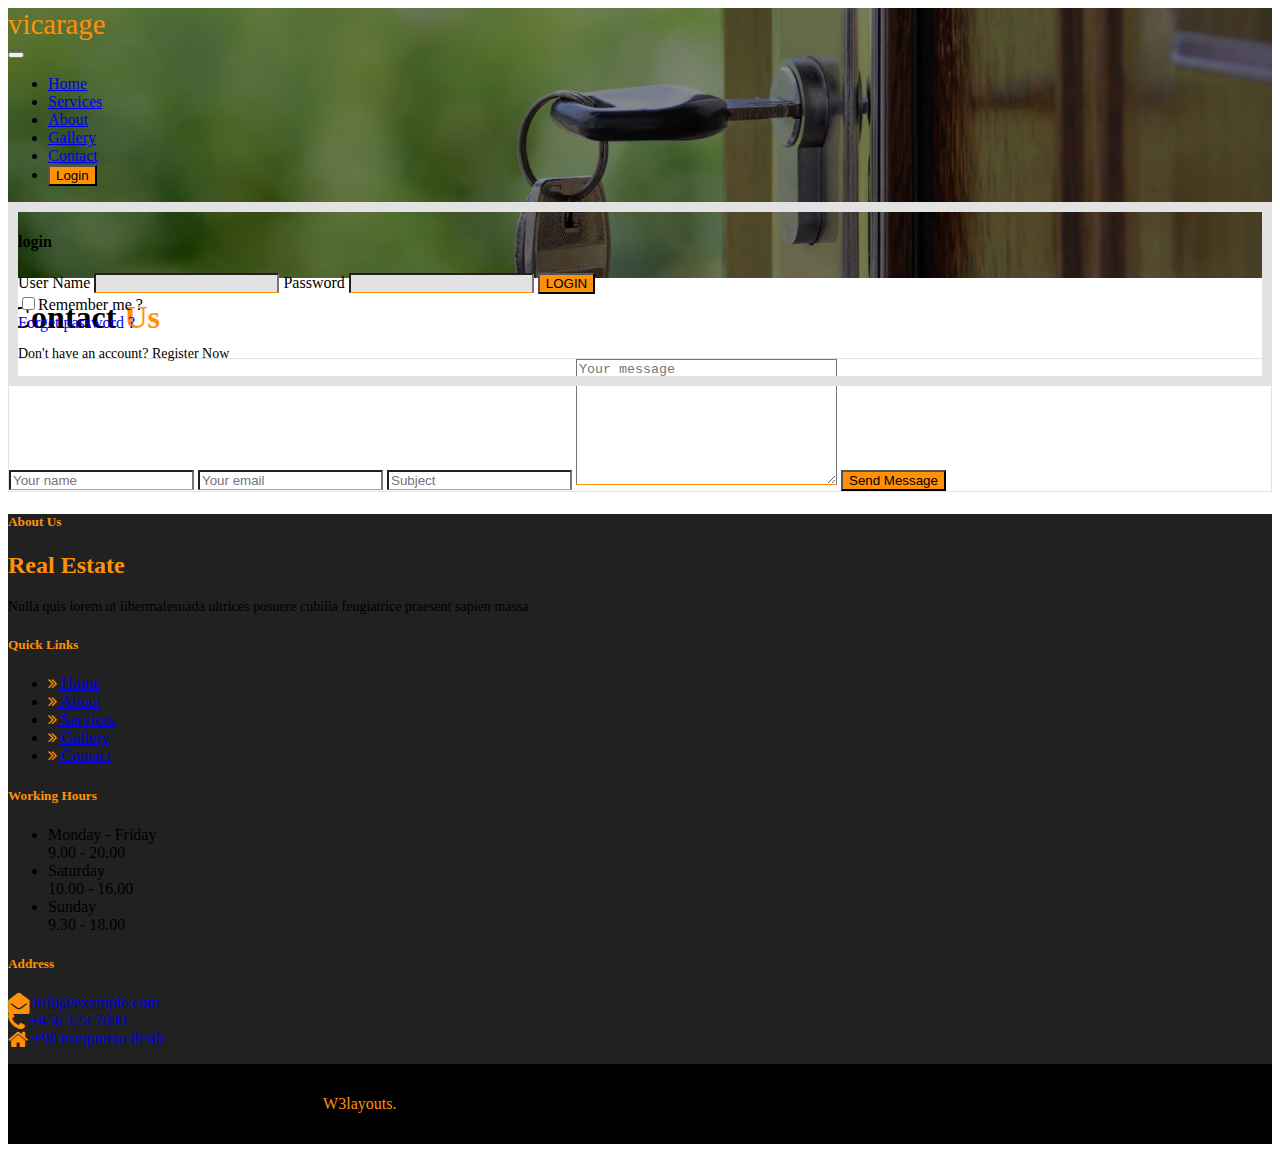
<file: html/contact.html>
<!DOCTYPE html>
<html lang="en">
<head>
    <meta charset="UTF-8">
    <meta http-equiv="X-UA-Compatible" content="IE=edge">
    <meta name="viewport" content="width=device-width, initial-scale=1.0">
    <link rel="stylesheet" href="https://stackpath.bootstrapcdn.com/bootstrap/4.1.1/css/bootstrap.min.css" integrity="sha384-WskhaSGFgHYWDcbwN70/dfYBj47jz9qbsMId/iRN3ewGhXQFZCSftd1LZCfmhktB"
    crossorigin="anonymous">
    <link rel="stylesheet" href="../css/font-awesome.min.css">
    <link rel="stylesheet" href="https://cdn.jsdelivr.net/npm/bootstrap@4.1.3/dist/css/bootstrap.min.css" integrity="sha384-MCw98/SFnGE8fJT3GXwEOngsV7Zt27NXFoaoApmYm81iuXoPkFOJwJ8ERdknLPMO" crossorigin="anonymous">

    <link rel="stylesheet" href="../css/style.css">
    <title>Vicarage / Contact</title>
</head>
<body>
<div class="header header1">
    <nav class="navbar navbar-expand-lg navbar-dark pt-4">
        <div class="container">
            <div class="navbar-brand text-uppercase font-weight-bold">
                <span class="text-orange1">vicarage</span>
            </div>
            <button id="btn1" class="navbar-toggler" data-toggle="collapse" data-target="#navbar1">
                <span class="navbar-toggler-icon"></span>
            </button>
            <div class="navbar-collapse collapse" id="navbar1">
                <ul class="navbar-nav ml-auto">
                    <li class="nav-item font-weight-bold pr-xl-4 pr-3  mb-2  font-size-1">
                        <a href="../index.html" class="nav-link rounded text-white y-1 px-3 ">Home</a>
                    </li>
                    <li class="nav-item font-weight-bold pr-xl-4 pr-3  mb-2 font-size-1">
                        <a href="services.html" class="nav-link rounded text-white y-1 px-3">Services</a>
                    </li>
                    <li class="nav-item font-weight-bold pr-xl-4 pr-3  mb-2 font-size-1">
                      <a href="about.html" class="nav-link rounded text-white y-1 px-3">About</a>
                  </li>
                    <li class="nav-item font-weight-bold pr-xl-4 pr-3  mb-2 font-size-1">
                      <a href="gallery.html" class="nav-link rounded text-white y-1 px-3">Gallery</a>
                    </li>
                    <li class="nav-item font-weight-bold active pr-xl-4 pr-3  mb-2 font-size-1">
                        <a href="contact.html" class="nav-link rounded y-1 px-3 bg-white text-dark">Contact</a>
                    </li>
                    <li class="nav-item ml-3 "> 
                        <button class="btn bg-orange1 text-white btn-light p-2 border-info font-weight-bold ml-lg-3" data-toggle="modal" data-target="#login" >Login</button>
                    </li>
                </ul>
            </div>
        </div>
    </nav>
    <div class="modal" id="login">
        <div class="modal-dialog modal-dialog-centered">
            <div class="modal-content">
                <div class="modal-header  justify-content-center">
                    <h4 class="modal-title text-uppercase ">login</h4>
                </div>
                <div class="modal-body pb-0">
                    <form action="" class=" form-group">
                        <label for="name">User Name</label>
                        <input type="text" id="name" class="form-control mb-3">
                        <label for="password">Password</label>
                        <input type="password" id="password" class="mb-4 form-control">
                        <button class="btn btn-block bg-orange1 text-white mb-2">LOGIN</button>
                        <div class="d-flex justify-content-between mb-3">
                            <div class="pl-4"><input type="checkbox" name="remember" class="form-check-input" id="forget"><label for="forget" class="form-check-label">Remember me ?</label></div>
                            <a href="#" class="text-dark">Forget password ?</a>
                        </div>
                    </form>
                    <p class="text-center">Don't have an account?<span class="font-weight-bold"> Register Now</span></p>
                </div>
            </div>
        </div>
    </div>
</div> 
<main>
  <section class="contact-us mb-5">
    <div class="container py-5">
      <h1 class="text-center mb-5">Contact<span class="text-orange1"> Us</span></h1>
      <div class="row justify-content-center">
        <div class="col-md-8 mr-md-3 mb-3 mb-md-0 py-3">
          <form action="" class="form-group mb-0 ">
            <input type="text" placeholder="Your name" class="form-control mb-3">
            <input type="email" placeholder="Your email" class="form-control mb-3">
            <input type="text" placeholder="Subject" class="form-control mb-3">
            <textarea name="" id="" placeholder="Your message" cols="30" class="mb-3 form-control mb-0" rows="8"></textarea>
            <button class="btn bg-orange1 btn-block text-white btn-lg">Send Message</button>
          </form>
        </div>
      </div>
    </div>
  </section>
</main>
<footer>
    <div class="container pb-5">
        <div class="row py-5 px-2">
            <div class="col-lg-3 col-sm-6  ">
                <h5 class="h4 text-orange1 mb-3 ">About Us</h5>
                <h2 class="text-orange1 mb-4">Real Estate</h2>
                <p class="text-white ">Nulla quis lorem ut libermalesuada ultrices posuere cubilia feugiatrice praesent sapien massa</p>
            </div>
            <div class="col-lg-3 col-sm-6 p2 ">
                <h5 class="h4 text-orange1 mb-4 ">Quick Links</h5>
                <ul class="list-unstyled">
                    <li class="mb-2"><a class="text-white" href="#"><i class="mr-2 fa fa-angle-double-right text-orange1"></i> Home</a></li>
                    <li class="mb-2"><a class="text-white" href="#"><i class="mr-2 fa fa-angle-double-right text-orange1"></i> About</a></li>
                    <li class="mb-2"><a class="text-white" href="#"><i class="mr-2 fa fa-angle-double-right text-orange1"></i> Services</a></li>
                    <li class="mb-2"><a class="text-white" href="#"><i class="mr-2 fa fa-angle-double-right text-orange1"></i> Gallery</a></li>
                    <li class="mb-2"><a class="text-white" href="#"><i class="mr-2 fa fa-angle-double-right text-orange1"></i> Contact</a></li>
                </ul>
            </div>
            <div class="col-lg-3 col-sm-6   ">
                <h5 class="h4 text-orange1 mb-4">Working Hours</h5>
                <ul class="list-unstyled text-white">
                    <li class="mb-2">
                        Monday - Friday<br><span>9.00 - 20.00</span>
                    </li>
                    <li class="mb-2">
                        Saturday<br><span>10.00 - 16.00</span>
                    </li>
                    <li class="mb-2">
                        Sunday<br><span>9.30 - 18.00</span>
                    </li>
                </ul>
            </div>
            <div class="col-lg-3 col-sm-6  ">
                <h5 class="h4 text-orange1 mb-4">Address</h5>
                <div class="text-white">
                    <div class="mb-4">
                        <span class="text-orange1  fa-lg fa fa-envelope-open"></span>
                        <a href="#" class="text-white ml-3">info@example.com</a>
                    </div>
                    <div class="mb-4">
                        <span class="text-orange1  fa-lg fa fa-phone"></span>
                        <a href="#" class="text-white ml-3">+456 123 7890</a>
                    </div>
                    <div class="mb-4">
                        <span class="text-orange1  fa-lg fa fa-home"></span>
                        <a href="#" class="text-white ml-3">+90 nsequursu desdc</a>
                    </div>
                </div>
            </div>
        </div>
    </div>
    <div class="copyright">
      <p class="text-white text-center m-0">  © 2018 Vicarage. All rights reserved | Design by <span class="text-orange1"> W3layouts.</span></p>
    </div>
</footer>


<script src="https://code.jquery.com/jquery-3.3.1.slim.min.js" integrity="sha384-q8i/X+965DzO0rT7abK41JStQIAqVgRVzpbzo5smXKp4YfRvH+8abtTE1Pi6jizo" crossorigin="anonymous"></script>
<script src="https://cdn.jsdelivr.net/npm/popper.js@1.14.3/dist/umd/popper.min.js" integrity="sha384-ZMP7rVo3mIykV+2+9J3UJ46jBk0WLaUAdn689aCwoqbBJiSnjAK/l8WvCWPIPm49" crossorigin="anonymous"></script>
<script src="https://cdn.jsdelivr.net/npm/bootstrap@4.1.3/dist/js/bootstrap.min.js" integrity="sha384-ChfqqxuZUCnJSK3+MXmPNIyE6ZbWh2IMqE241rYiqJxyMiZ6OW/JmZQ5stwEULTy" crossorigin="anonymous"></script>
<script>
  $('.carousel').carousel({
    interval: 3000,
    keyboard: true,
    pause: 'hover',
    wrap: true
  });
</script>
</body>
</html>
</file>
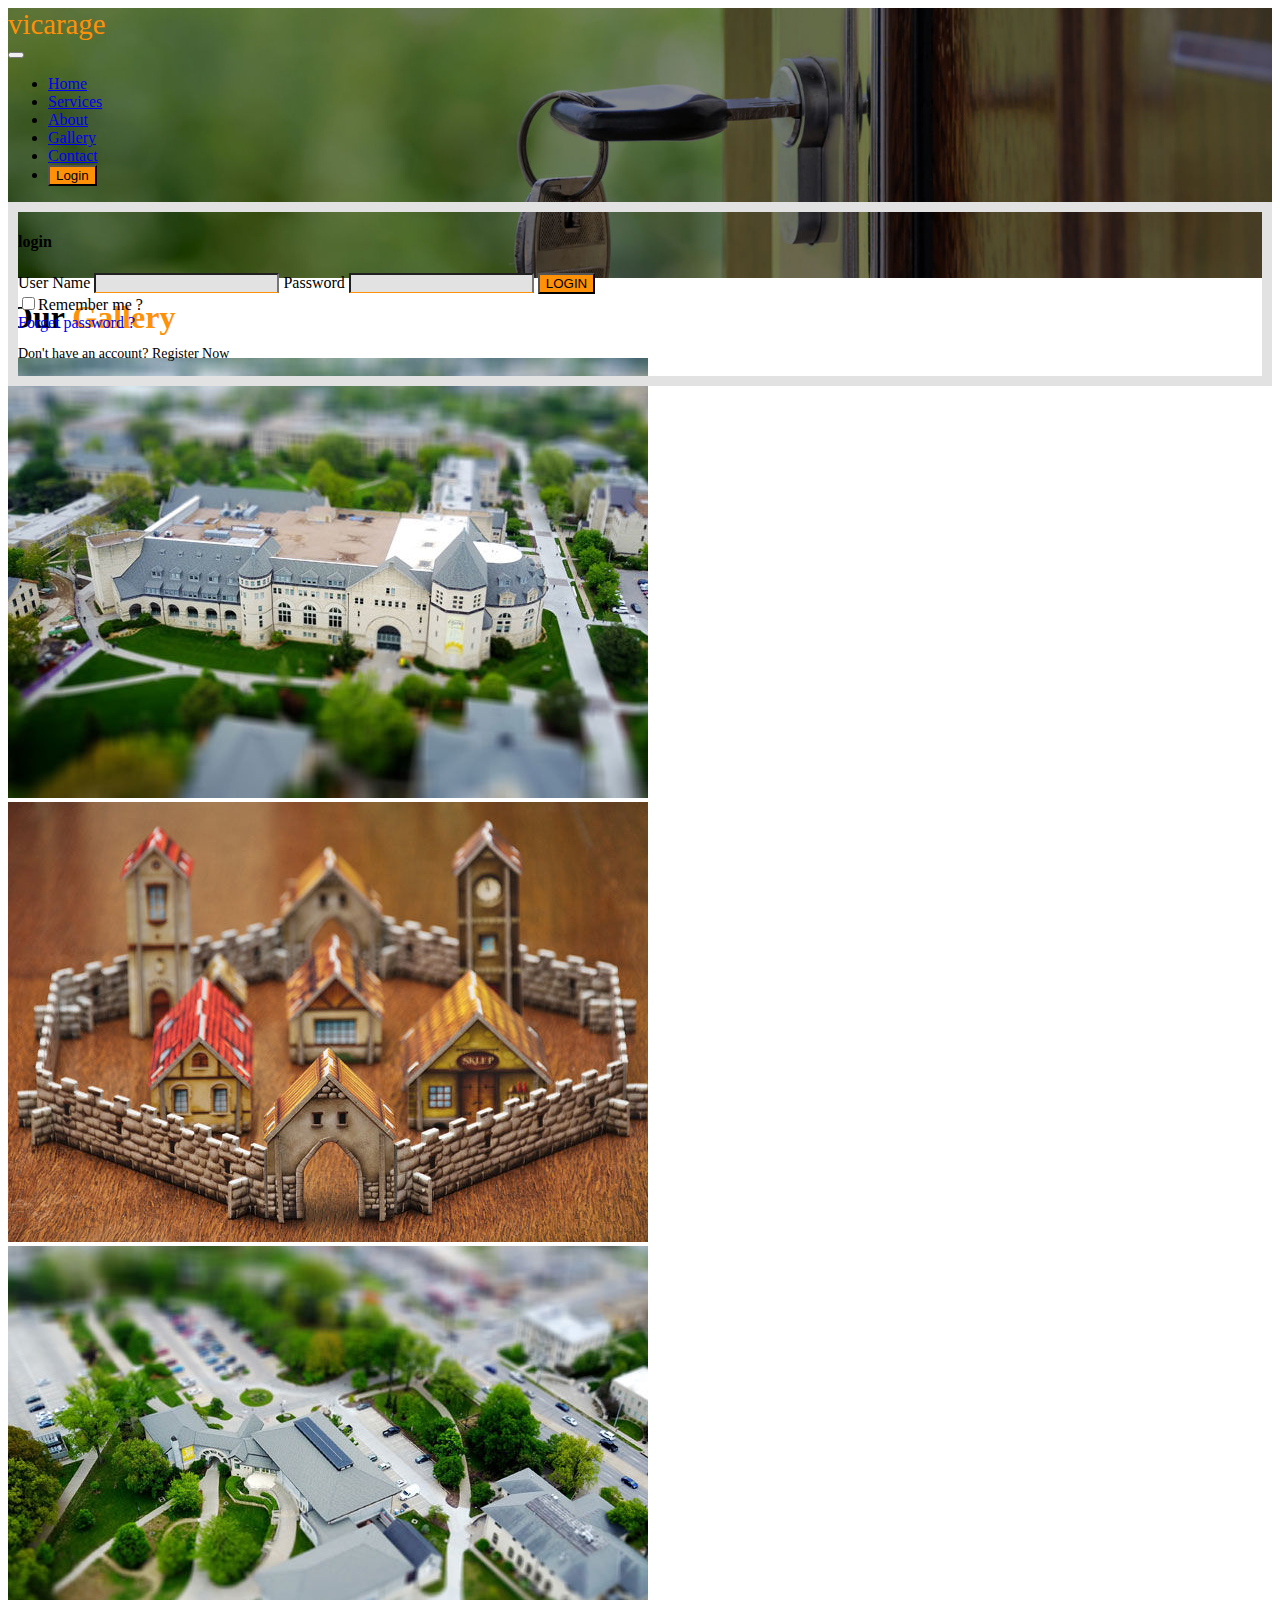
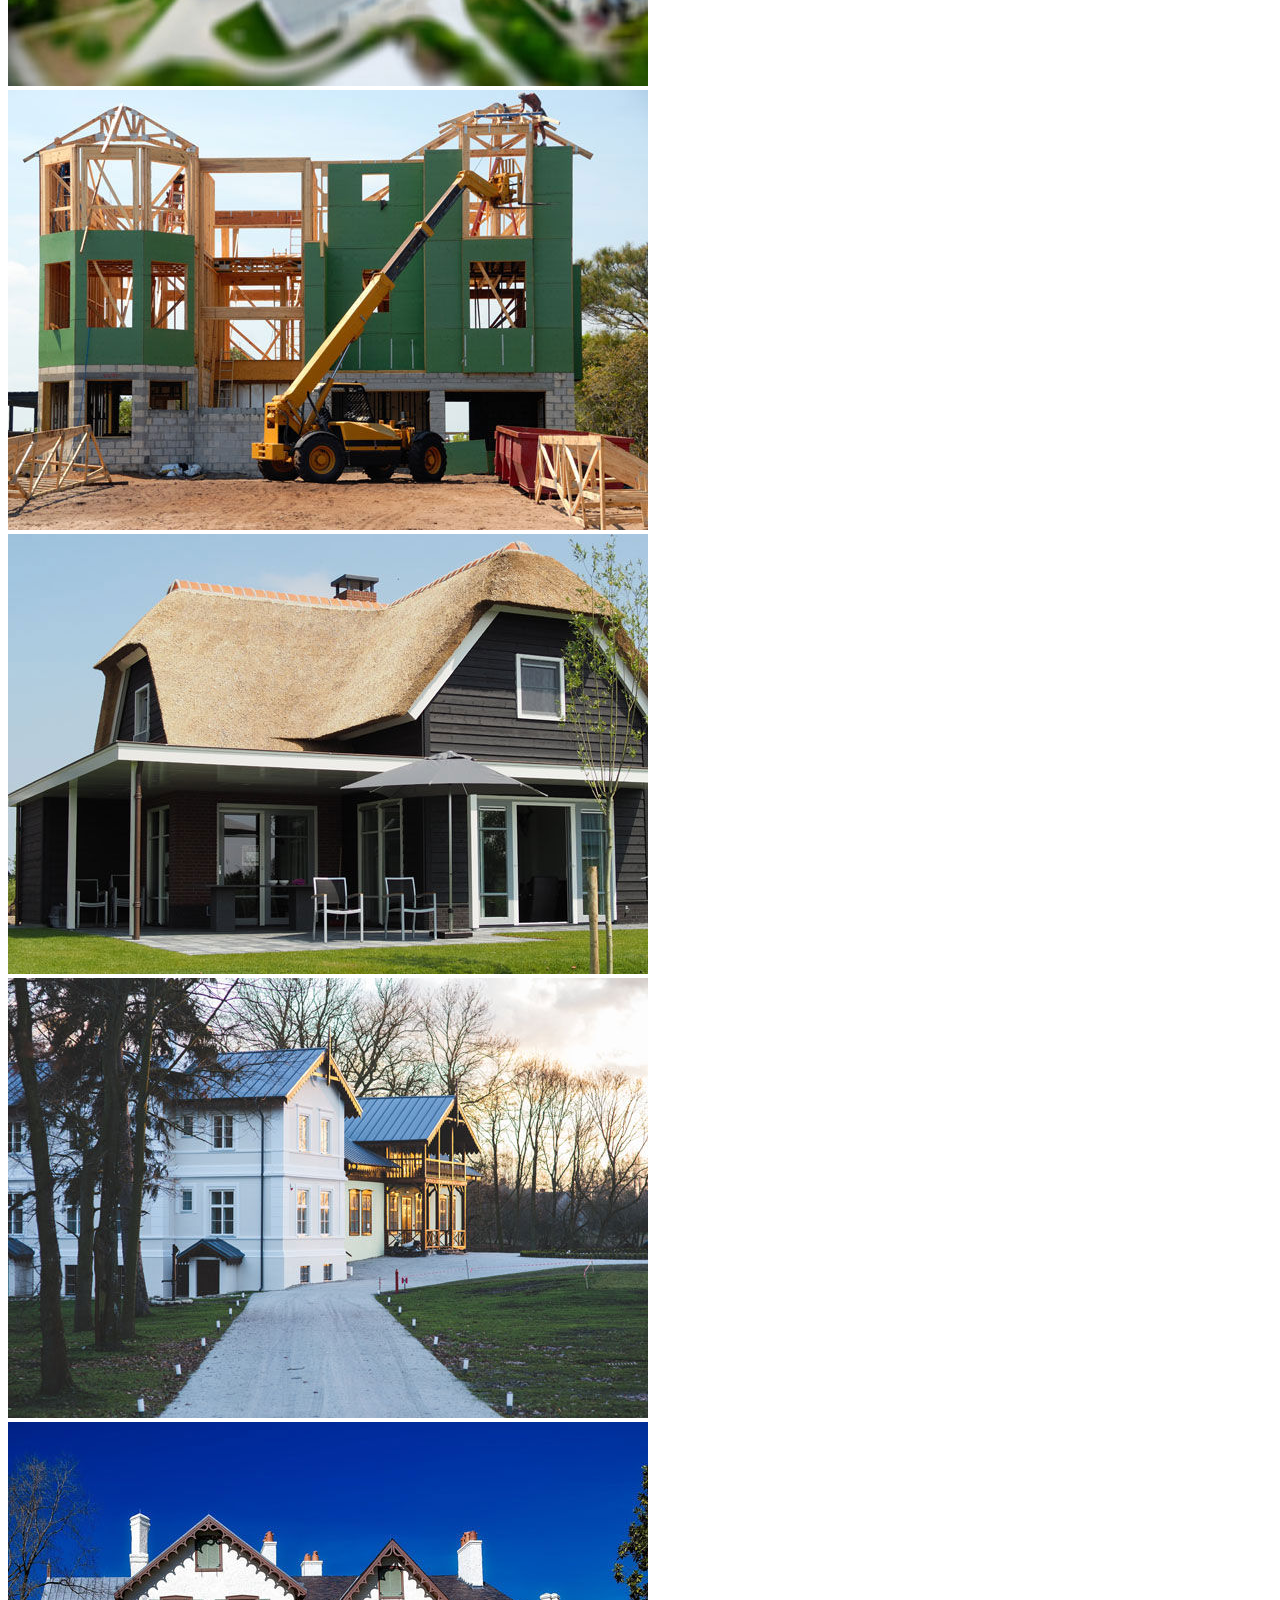
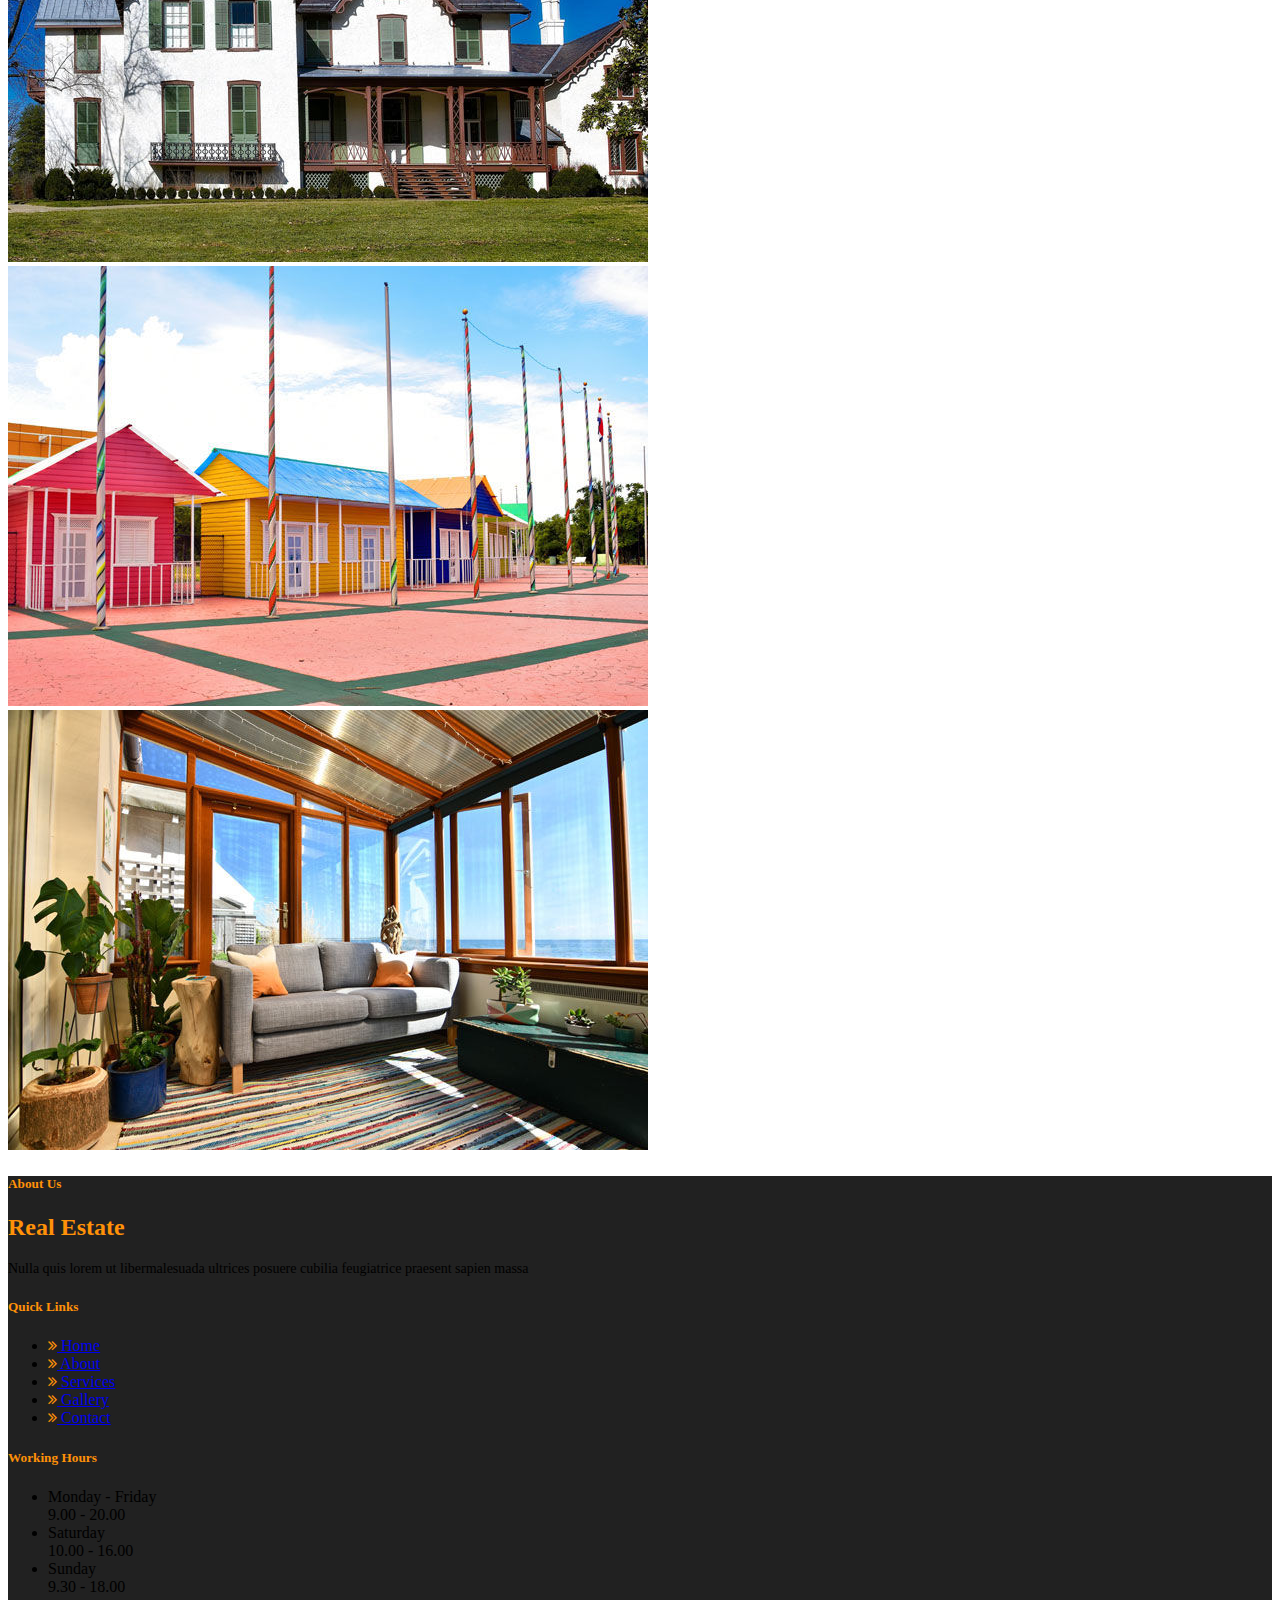
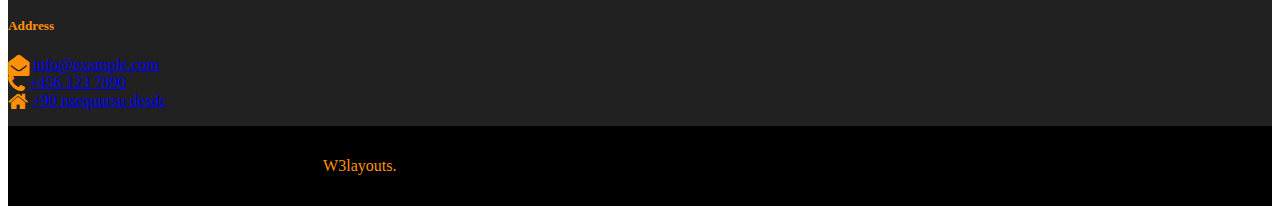
<file: html/gallery.html>
<!DOCTYPE html>
<html lang="en">
<head>
    <meta charset="UTF-8">
    <meta http-equiv="X-UA-Compatible" content="IE=edge">
    <meta name="viewport" content="width=device-width, initial-scale=1.0">
    <link rel="stylesheet" href="https://stackpath.bootstrapcdn.com/bootstrap/4.1.1/css/bootstrap.min.css" integrity="sha384-WskhaSGFgHYWDcbwN70/dfYBj47jz9qbsMId/iRN3ewGhXQFZCSftd1LZCfmhktB"
    crossorigin="anonymous">
    <link rel="stylesheet" href="../css/font-awesome.min.css">
    <link rel="stylesheet" href="https://cdn.jsdelivr.net/npm/bootstrap@4.1.3/dist/css/bootstrap.min.css" integrity="sha384-MCw98/SFnGE8fJT3GXwEOngsV7Zt27NXFoaoApmYm81iuXoPkFOJwJ8ERdknLPMO" crossorigin="anonymous">

    <link rel="stylesheet" href="../css/style.css">
    <title>Vicarage / Gallery</title>
</head>
<body>
<div class="header header1">
    <nav class="navbar navbar-expand-lg navbar-dark pt-4">
        <div class="container">
            <div class="navbar-brand text-uppercase font-weight-bold">
                <span class="text-orange1">vicarage</span>
            </div>
            <button id="btn1" class="navbar-toggler" data-toggle="collapse" data-target="#navbar1">
                <span class="navbar-toggler-icon"></span>
            </button>
            <div class="navbar-collapse collapse" id="navbar1">
                <ul class="navbar-nav ml-auto">
                    <li class="nav-item font-weight-bold pr-xl-4 pr-3  mb-2  font-size-1">
                        <a href="../index.html" class="nav-link rounded text-white y-1 px-3 ">Home</a>
                    </li>
                    <li class="nav-item font-weight-bold pr-xl-4 pr-3  mb-2 font-size-1">
                        <a href="services.html" class="nav-link rounded text-white y-1 px-3">Services</a>
                    </li>
                    <li class="nav-item font-weight-bold pr-xl-4 pr-3  mb-2 font-size-1">
                      <a href="about.html" class="nav-link rounded text-white y-1 px-3">About</a>
                  </li>
                    <li class="nav-item font-weight-bold pr-xl-4 pr-3  mb-2 font-size-1 active">
                        <a href="gallery.html" class="nav-link rounded text-white y-1 bg-white text-dark  px-3">Gallery</a>
                    </li>
                    <li class="nav-item font-weight-bold pr-xl-4 pr-3  mb-2 font-size-1">
                        <a href="contact.html" class="nav-link rounded text-white y-1 px-3">Contact</a>
                    </li>
                    <li class="nav-item ml-3 "> 
                        <button class="btn bg-orange1 text-white btn-light p-2 border-info font-weight-bold ml-lg-3" data-toggle="modal" data-target="#login" >Login</button>
                    </li>
                </ul>
            </div>
        </div>
    </nav>
    <div class="modal" id="login">
        <div class="modal-dialog modal-dialog-centered">
            <div class="modal-content">
                <div class="modal-header  justify-content-center">
                    <h4 class="modal-title text-uppercase ">login</h4>
                </div>
                <div class="modal-body pb-0">
                    <form action="" class=" form-group">
                        <label for="name">User Name</label>
                        <input type="text" id="name" class="form-control mb-3">
                        <label for="password">Password</label>
                        <input type="password" id="password" class="mb-4 form-control">
                        <button class="btn btn-block bg-orange1 text-white mb-2">LOGIN</button>
                        <div class="d-flex justify-content-between mb-3">
                            <div class="pl-4"><input type="checkbox" name="remember" class="form-check-input" id="forget"><label for="forget" class="form-check-label">Remember me ?</label></div>
                            <a href="#" class="text-dark">Forget password ?</a>
                        </div>
                    </form>
                    <p class="text-center">Don't have an account?<span class="font-weight-bold"> Register Now</span></p>
                </div>
            </div>
        </div>
    </div>
</div> 
<main>
  <section>
    <div class="container py-4">
      <h1 class="text-center mb-5"> Our <span class="text-orange1"> Gallery</span></h1>
      <div class="row">
          <img src="../images/g1.jpg" alt="" class="img-fluid col-md-4 mb-4">
          <img src="../images/g2.jpg" alt="" class="img-fluid col-md-4 mb-4">
          <img src="../images/g3.jpg" alt="" class="img-fluid col-md-4 mb-4">
          <img src="../images/g4.jpg" alt="" class="img-fluid col-md-4 mb-4">
          <img src="../images/g5.jpg" alt="" class="img-fluid col-md-4 mb-4">
          <img src="../images/g6.jpg" alt="" class="img-fluid col-md-4 mb-4">
          <img src="../images/g7.jpg" alt="" class="img-fluid col-md-4 mb-4">
          <img src="../images/g8.jpg" alt="" class="img-fluid col-md-4 mb-4">
          <img src="../images/g9.jpg" alt="" class="img-fluid col-md-4 mb-4">
      </div>
    </div>
  </section>
</main>
<footer>
    <div class="container pb-5">
        <div class="row py-5 px-2">
            <div class="col-lg-3 col-sm-6  ">
                <h5 class="h4 text-orange1 mb-3 ">About Us</h5>
                <h2 class="text-orange1 mb-4">Real Estate</h2>
                <p class="text-white ">Nulla quis lorem ut libermalesuada ultrices posuere cubilia feugiatrice praesent sapien massa</p>
            </div>
            <div class="col-lg-3 col-sm-6 p2 ">
                <h5 class="h4 text-orange1 mb-4 ">Quick Links</h5>
                <ul class="list-unstyled">
                    <li class="mb-2"><a class="text-white" href="#"><i class="mr-2 fa fa-angle-double-right text-orange1"></i> Home</a></li>
                    <li class="mb-2"><a class="text-white" href="#"><i class="mr-2 fa fa-angle-double-right text-orange1"></i> About</a></li>
                    <li class="mb-2"><a class="text-white" href="#"><i class="mr-2 fa fa-angle-double-right text-orange1"></i> Services</a></li>
                    <li class="mb-2"><a class="text-white" href="#"><i class="mr-2 fa fa-angle-double-right text-orange1"></i> Gallery</a></li>
                    <li class="mb-2"><a class="text-white" href="#"><i class="mr-2 fa fa-angle-double-right text-orange1"></i> Contact</a></li>
                </ul>
            </div>
            <div class="col-lg-3 col-sm-6   ">
                <h5 class="h4 text-orange1 mb-4">Working Hours</h5>
                <ul class="list-unstyled text-white">
                    <li class="mb-2">
                        Monday - Friday<br><span>9.00 - 20.00</span>
                    </li>
                    <li class="mb-2">
                        Saturday<br><span>10.00 - 16.00</span>
                    </li>
                    <li class="mb-2">
                        Sunday<br><span>9.30 - 18.00</span>
                    </li>
                </ul>
            </div>
            <div class="col-lg-3 col-sm-6  ">
                <h5 class="h4 text-orange1 mb-4">Address</h5>
                <div class="text-white">
                    <div class="mb-4">
                        <span class="text-orange1  fa-lg fa fa-envelope-open"></span>
                        <a href="#" class="text-white ml-3">info@example.com</a>
                    </div>
                    <div class="mb-4">
                        <span class="text-orange1  fa-lg fa fa-phone"></span>
                        <a href="#" class="text-white ml-3">+456 123 7890</a>
                    </div>
                    <div class="mb-4">
                        <span class="text-orange1  fa-lg fa fa-home"></span>
                        <a href="#" class="text-white ml-3">+90 nsequursu desdc</a>
                    </div>
                </div>
            </div>
        </div>
    </div>
    <div class="copyright">
      <p class="text-white text-center m-0">  © 2018 Vicarage. All rights reserved | Design by <span class="text-orange1"> W3layouts.</span></p>
    </div>
</footer>

<script src="https://code.jquery.com/jquery-3.3.1.slim.min.js" integrity="sha384-q8i/X+965DzO0rT7abK41JStQIAqVgRVzpbzo5smXKp4YfRvH+8abtTE1Pi6jizo" crossorigin="anonymous"></script>
<script src="https://cdn.jsdelivr.net/npm/popper.js@1.14.3/dist/umd/popper.min.js" integrity="sha384-ZMP7rVo3mIykV+2+9J3UJ46jBk0WLaUAdn689aCwoqbBJiSnjAK/l8WvCWPIPm49" crossorigin="anonymous"></script>
<script src="https://cdn.jsdelivr.net/npm/bootstrap@4.1.3/dist/js/bootstrap.min.js" integrity="sha384-ChfqqxuZUCnJSK3+MXmPNIyE6ZbWh2IMqE241rYiqJxyMiZ6OW/JmZQ5stwEULTy" crossorigin="anonymous"></script>
<script>
  $('.carousel').carousel({
    interval: 3000,
    keyboard: true,
    pause: 'hover',
    wrap: true
  });
</script>
</body>
</html>
</file>
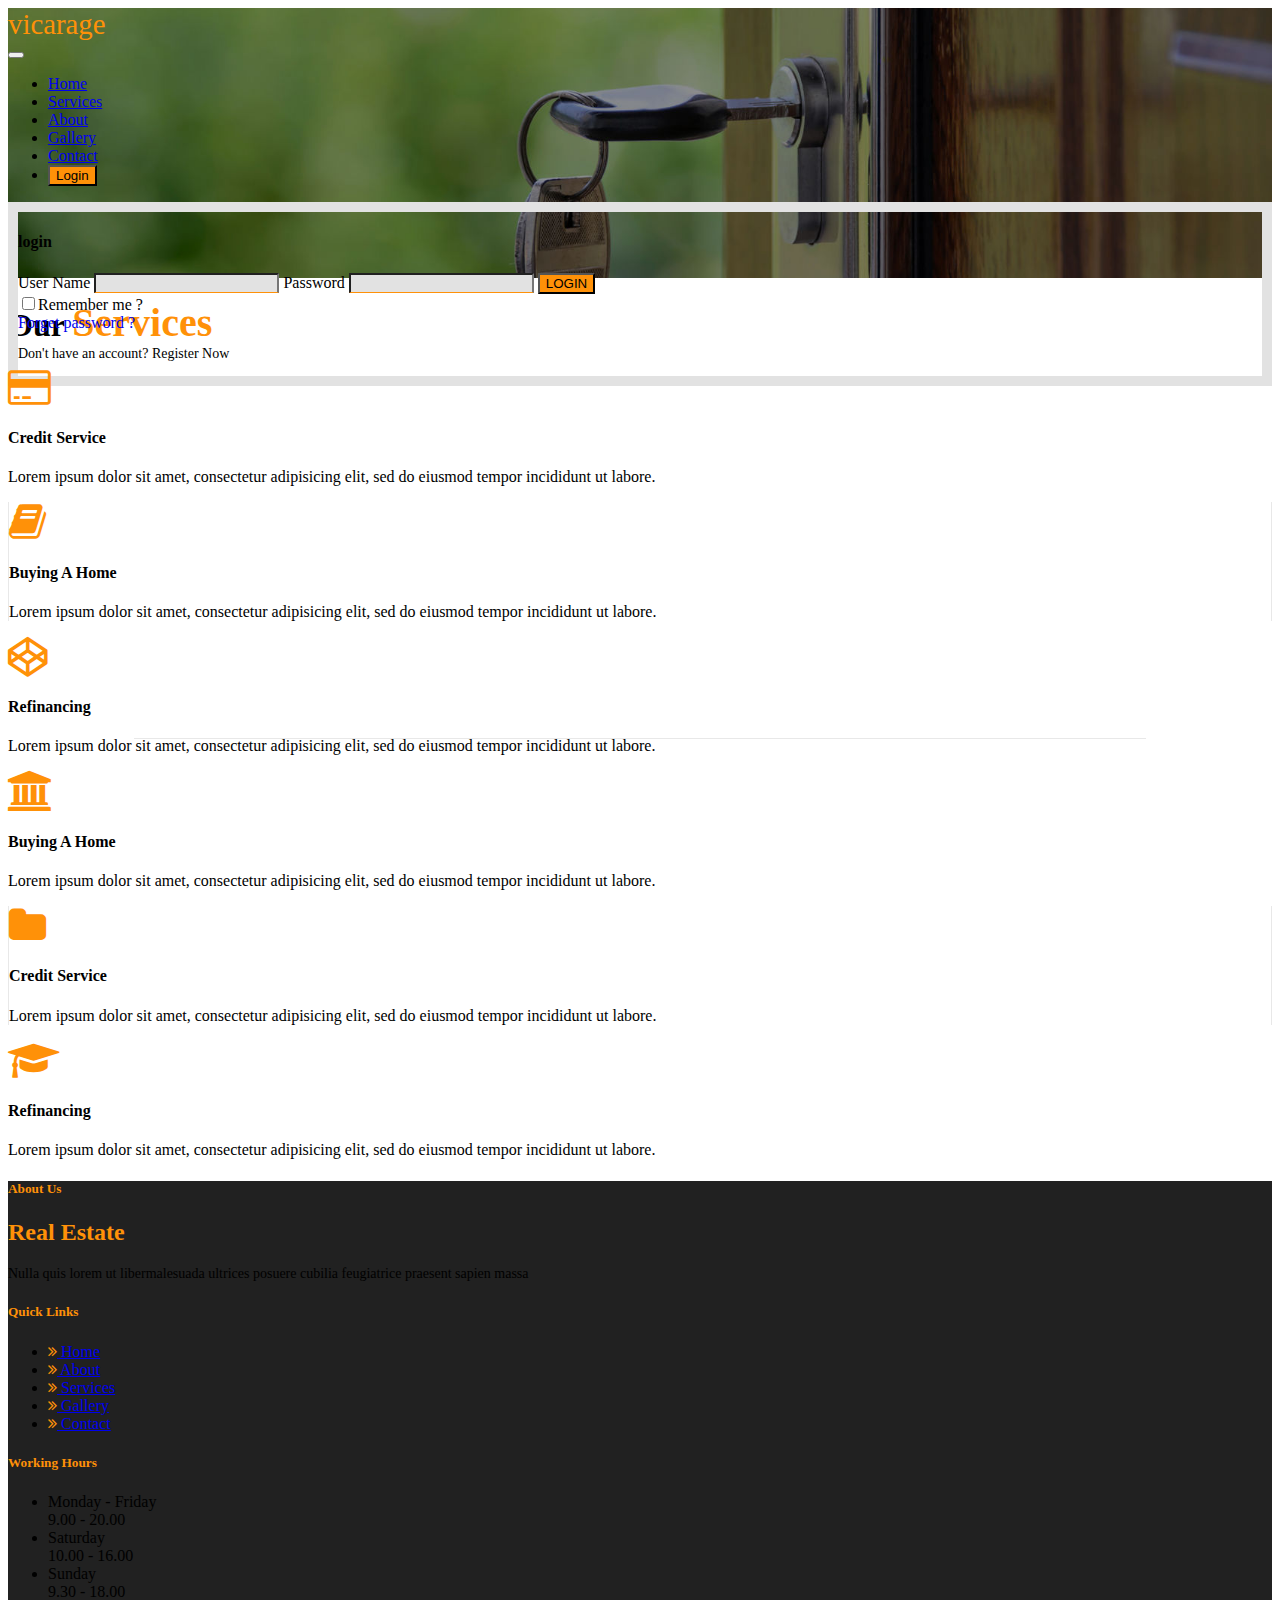
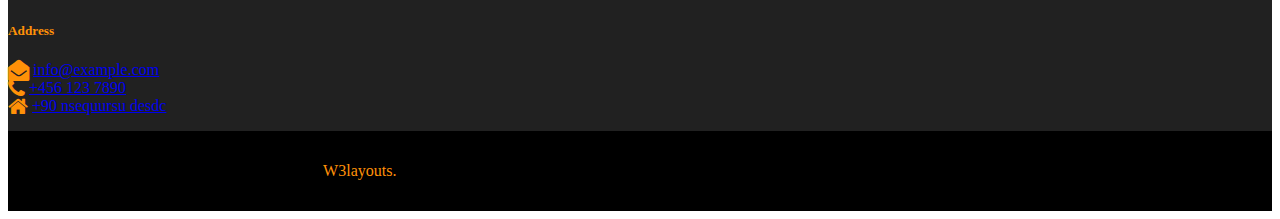
<file: html/services.html>
<!DOCTYPE html>
<html lang="en">
<head>
    <meta charset="UTF-8">
    <meta http-equiv="X-UA-Compatible" content="IE=edge">
    <meta name="viewport" content="width=device-width, initial-scale=1.0">
    <link rel="stylesheet" href="https://stackpath.bootstrapcdn.com/bootstrap/4.1.1/css/bootstrap.min.css" integrity="sha384-WskhaSGFgHYWDcbwN70/dfYBj47jz9qbsMId/iRN3ewGhXQFZCSftd1LZCfmhktB"
    crossorigin="anonymous">
    <link rel="stylesheet" href="../css/font-awesome.min.css">
    <link rel="stylesheet" href="https://cdn.jsdelivr.net/npm/bootstrap@4.1.3/dist/css/bootstrap.min.css" integrity="sha384-MCw98/SFnGE8fJT3GXwEOngsV7Zt27NXFoaoApmYm81iuXoPkFOJwJ8ERdknLPMO" crossorigin="anonymous">

    <link rel="stylesheet" href="../css/style.css">
    <title>Vicarage / Services</title>
</head>
<body>
<div class="header header1">
    <nav class="navbar navbar-expand-lg navbar-dark pt-4">
        <div class="container">
            <div class="navbar-brand text-uppercase font-weight-bold">
                <span class="text-orange1">vicarage</span>
            </div>
            <button id="btn1" class="navbar-toggler" data-toggle="collapse" data-target="#navbar1">
                <span class="navbar-toggler-icon"></span>
            </button>
            <div class="navbar-collapse collapse" id="navbar1">
                <ul class="navbar-nav ml-auto">
                    <li class="nav-item font-weight-bold pr-xl-4 pr-3  mb-2  font-size-1">
                        <a href="../index.html" class="nav-link rounded text-white y-1 px-3 ">Home</a>
                    </li>
                    <li class="nav-item font-weight-bold pr-xl-4 pr-3 active mb-2 font-size-1">
                        <a href="services.html" class="nav-link rounded text-dark bg-white y-1 px-3">Services</a>
                    </li>
                    <li class="nav-item font-weight-bold pr-xl-4 pr-3  mb-2 font-size-1">
                      <a href="about.html" class="nav-link rounded text-white y-1 px-3">About</a>
                  </li>
                    <li class="nav-item font-weight-bold pr-xl-4 pr-3  mb-2 font-size-1">
                      <a href="gallery.html" class="nav-link rounded text-white y-1 px-3">Gallery</a>
                    </li>
                    <li class="nav-item font-weight-bold pr-xl-4 pr-3  mb-2 font-size-1">
                        <a href="contact.html" class="nav-link rounded text-white y-1 px-3">Contact</a>
                    </li>
                    <li class="nav-item ml-3 "> 
                        <button class="btn bg-orange1 text-white btn-light p-2 border-info font-weight-bold ml-lg-3" data-toggle="modal" data-target="#login" >Login</button>
                    </li>
                </ul>
            </div>
        </div>
    </nav>
    <div class="modal" id="login">
        <div class="modal-dialog modal-dialog-centered">
            <div class="modal-content">
                <div class="modal-header  justify-content-center">
                    <h4 class="modal-title text-uppercase ">login</h4>
                </div>
                <div class="modal-body pb-0">
                    <form action="" class=" form-group">
                        <label for="name">User Name</label>
                        <input type="text" id="name" class="form-control mb-3">
                        <label for="password">Password</label>
                        <input type="password" id="password" class="mb-4 form-control">
                        <button class="btn btn-block bg-orange1 text-white mb-2">LOGIN</button>
                        <div class="d-flex justify-content-between mb-3">
                            <div class="pl-4"><input type="checkbox" name="remember" class="form-check-input" id="forget"><label for="forget" class="form-check-label">Remember me ?</label></div>
                            <a href="#" class="text-dark">Forget password ?</a>
                        </div>
                    </form>
                    <p class="text-center">Don't have an account?<span class="font-weight-bold"> Register Now</span></p>
                </div>
            </div>
        </div>
    </div>
</div> 
<main>
    <section class="our-services">
      <div class="container pt-5">
        <h1 class="text-center mb-5">Our <span class="text-orange1"> Services</span></h1>
        <div class="row mb-5 justify-content-around">
          <div class="col-md-4 col-sm-5 text-center mb-5">
            <span class="text-orange1 d-block fa  fa-credit-card mb-3"></span>
            <h4 class="mb-3">Credit Service</h4>
            <p class="text-muted">Lorem ipsum dolor sit amet, consectetur adipisicing elit, sed do eiusmod tempor incididunt ut labore.</p>
          </div>
          <div class="col-md-4 col-sm-5 text-center mb-5 p2 ">
            <span class="text-orange1 d-block fa  fa-book mb-3"></span>
            <h4 class="mb-3">Buying A Home</h4>
            <p class="text-muted">Lorem ipsum dolor sit amet, consectetur adipisicing elit, sed do eiusmod tempor incididunt ut labore.</p>
          </div>
          <div class="col-md-4 col-sm-5 text-center mb-5">
            <span class="text-orange1 d-block fa  fa-codepen mb-3"></span>
            <h4 class="mb-3">Refinancing</h4>
            <p class=" text-muted">Lorem ipsum dolor sit amet, consectetur adipisicing elit, sed do eiusmod tempor incididunt ut labore.</p>
          </div>
          <div class="col-md-4 col-sm-5 text-center mb-5 p4">
            <span class="text-orange1 d-block fa  fa-university mb-3"></span>
            <h4 class="mb-3">Buying A Home</h4>
            <p class=" text-muted">Lorem ipsum dolor sit amet, consectetur adipisicing elit, sed do eiusmod tempor incididunt ut labore.</p>
          </div>
          <div class="col-md-4 col-sm-5 text-center mb-5 p5 ">
            <span class="text-orange1 d-block fa  fa-folder mb-3"></span>
            <h4 class="mb-3">Credit Service</h4>
            <p class=" text-muted">Lorem ipsum dolor sit amet, consectetur adipisicing elit, sed do eiusmod tempor incididunt ut labore.</p>
          </div>
          <div class="col-md-4 col-sm-5 text-center mb-5 p6">
            <span class="text-orange1 d-block fa fa-graduation-cap mb-3"></span>
            <h4 class="mb-3">Refinancing</h4>
            <p class=" text-muted">Lorem ipsum dolor sit amet, consectetur adipisicing elit, sed do eiusmod tempor incididunt ut labore.</p>
          </div>
        </div>
      </div>
    </section>
</main>
<footer>
    <div class="container pb-5">
        <div class="row py-5 px-2">
            <div class="col-lg-3 col-sm-6  ">
                <h5 class="h4 text-orange1 mb-3 ">About Us</h5>
                <h2 class="text-orange1 mb-4">Real Estate</h2>
                <p class="text-white ">Nulla quis lorem ut libermalesuada ultrices posuere cubilia feugiatrice praesent sapien massa</p>
            </div>
            <div class="col-lg-3 col-sm-6 p2 ">
                <h5 class="h4 text-orange1 mb-4 ">Quick Links</h5>
                <ul class="list-unstyled">
                    <li class="mb-2"><a class="text-white" href="#"><i class="mr-2 fa fa-angle-double-right text-orange1"></i> Home</a></li>
                    <li class="mb-2"><a class="text-white" href="#"><i class="mr-2 fa fa-angle-double-right text-orange1"></i> About</a></li>
                    <li class="mb-2"><a class="text-white" href="#"><i class="mr-2 fa fa-angle-double-right text-orange1"></i> Services</a></li>
                    <li class="mb-2"><a class="text-white" href="#"><i class="mr-2 fa fa-angle-double-right text-orange1"></i> Gallery</a></li>
                    <li class="mb-2"><a class="text-white" href="#"><i class="mr-2 fa fa-angle-double-right text-orange1"></i> Contact</a></li>
                </ul>
            </div>
            <div class="col-lg-3 col-sm-6   ">
                <h5 class="h4 text-orange1 mb-4">Working Hours</h5>
                <ul class="list-unstyled text-white">
                    <li class="mb-2">
                        Monday - Friday<br><span>9.00 - 20.00</span>
                    </li>
                    <li class="mb-2">
                        Saturday<br><span>10.00 - 16.00</span>
                    </li>
                    <li class="mb-2">
                        Sunday<br><span>9.30 - 18.00</span>
                    </li>
                </ul>
            </div>
            <div class="col-lg-3 col-sm-6  ">
                <h5 class="h4 text-orange1 mb-4">Address</h5>
                <div class="text-white">
                    <div class="mb-4">
                        <span class="text-orange1  fa-lg fa fa-envelope-open"></span>
                        <a href="#" class="text-white ml-3">info@example.com</a>
                    </div>
                    <div class="mb-4">
                        <span class="text-orange1  fa-lg fa fa-phone"></span>
                        <a href="#" class="text-white ml-3">+456 123 7890</a>
                    </div>
                    <div class="mb-4">
                        <span class="text-orange1  fa-lg fa fa-home"></span>
                        <a href="#" class="text-white ml-3">+90 nsequursu desdc</a>
                    </div>
                </div>
            </div>
        </div>
    </div>
    <div class="copyright">
      <p class="text-white text-center m-0">  © 2018 Vicarage. All rights reserved | Design by <span class="text-orange1"> W3layouts.</span></p>
    </div>
</footer>

<script src="https://code.jquery.com/jquery-3.3.1.slim.min.js" integrity="sha384-q8i/X+965DzO0rT7abK41JStQIAqVgRVzpbzo5smXKp4YfRvH+8abtTE1Pi6jizo" crossorigin="anonymous"></script>
<script src="https://cdn.jsdelivr.net/npm/popper.js@1.14.3/dist/umd/popper.min.js" integrity="sha384-ZMP7rVo3mIykV+2+9J3UJ46jBk0WLaUAdn689aCwoqbBJiSnjAK/l8WvCWPIPm49" crossorigin="anonymous"></script>
<script src="https://cdn.jsdelivr.net/npm/bootstrap@4.1.3/dist/js/bootstrap.min.js" integrity="sha384-ChfqqxuZUCnJSK3+MXmPNIyE6ZbWh2IMqE241rYiqJxyMiZ6OW/JmZQ5stwEULTy" crossorigin="anonymous"></script>
<script>
  $('.carousel').carousel({
    interval: 3000,
    keyboard: true,
    pause: 'hover',
    wrap: true
  });
</script>
</body>
</html>
</file>
<file: css/style.css>
/* general */
:root{
    --color1:#18397c;
    --color2:#d19f48;
    --orange1:#ff9108;
    --color3:#212121;
    --black:#000000;
    --color4:#e2e2e2;
    --color5:#e8e8e8;
    --color6:#007bff;
    --color7:#636c72;
}

.font-size-1{
    font-size: 1rem;
}

.font-size-2{
    font-size:1.3rem;
}

.letter-spacing-1{
    letter-spacing: .25rem;
}

.letter-spacing-2{
    letter-spacing: 1rem;
}

.letter-spacing-3{
    letter-spacing: 1.3rem;
}

.bg-orange1{
    background:var(--orange1);
}

.border-orange1{
    border:1px solid var(--orange1);
}
.text-orange1{
    color:var(--orange1);
}

.rounded-5{
    border-radius: 5rem;
}

.bg-color1{
    background-color: var(--color1);
}

/* animation */
@keyframes down-to-top {
    from { height:0;}
    to { height:38%;visibility: visible;}
}

/* --------------------------------------------------- */
/* header */
.header{
    height:100vh;
    width:100%;
    background-image: url(../images/bg4.jpg);
    background-size: cover;
    background-position: center;
    position: relative;
}

.header1{
    height:30vh;
}

.header nav .container {
    position:relative;
}

div.navbar-brand{
    font-size: 1.8rem;
}

.header li.nav-item button:hover{
    background:var(--white);
    color:var(--dark) !important;
    border:1px solid var(--orange1);
}

.navbar ul li:not(.active):hover  a {
    border:1px solid var(--white);
   font-size:1.1rem;
   transition: font-size .3s;
}

div.jumbotron a:hover{
    transition: 1s all;
    background:var(--info);
}

div#login div.modal-content{
    border :10px solid var(--color4);
}

div#login div.modal-content input{
    background:var(--color4);
    border-bottom: 1px solid var(--orange1);
}

div#login div.modal-content a{
    text-decoration: none;
}

div#login div.modal-content p{
    font-size:14px;;
}

/* --------------------------------------------------- */
/* Main */

/* Our Properties */
.our-properties{
    margin-top:100px;
}

.our-properties button:hover{
   background:var(--white);
   border:1px solid var(--orange1);
   color:var(--orange1) !important;
   transition: .6s all;
}

/* --------------------------------------------------- */
/* custome-reviews */
.custome-reviews ol.carousel-indicators {
    left:22%;
    justify-content: left;
} 
.custome-reviews ol.carousel-indicators li{
    border-radius: 50%;
    height:.7rem;
    width:.7rem;
}

.custome-reviews ol.carousel-indicators li.active{
    background: var(--orange1);
}

.custome-reviews ol.carousel-indicators li:not(.active) {
    background:#6c757d;
}

/* --------------------------------------------------- */
/* newsletter */
.newsletter {
    background:var(--color2);
}

/* --------------------------------------------------- */
/* footer */
footer{
    background-color: var(--color3);
}

footer div.row div:first-child p{
    font-size:14px;
}

footer a:hover {
    text-decoration: none;
}

footer .row .p2 ul li:hover a {
    padding-left:5px;
    font-weight: bold;
    transition: .5s all;
}

footer .copyright {
    background:var(--black);
    height:5rem;
    line-height: 5rem;
}
/* --------------------------------------------------- */
/* page contact */
 section.contact-us .container div form input , section.contact-us .container div form textarea{
    border-bottom:1px solid var(--orange1);
}

section.contact-us .container div div:last-child{
    border: 1px solid var(--color4);
}

/* --------------------------------------------------- */
/* page services */
 .our-services span{
    font-size:2.5rem;
}
.our-services .row{
    position: relative;
}


section.our-services div.p2,
section.our-services div.p5{
    border-left:1px solid var(--color5);
    border-right:1px solid var(--color5);
} 
/* --------------------------------------------------- */
/* page about */
section.about-us p{
    line-height: 38px;
}

.our-agents .overlayer {
    position: absolute;
    width:89%;
    left:5.7%;
    border-top:3px solid var(--orange1);
    padding-top:1rem;
    background-color: var(--black);
    bottom: 0%;
    height:0%;
    opacity: 0;
    transition:.4s all;
}

.our-agents .row div:hover .overlayer {
    bottom:0;
    opacity: 1;
    height:38%;

}

.overlayer span{
    color: var(--color7);
    font-size: 18px;
    transition: color .3s;
}

.overlayer span:hover{
    color: var(--color6);
}

.fa-envelope{
    font-size:20px;
}



/* --------------------------------------------------- */
/* Media */

/* Xl */
@media screen and (min-width:1200px)  {
    /* Customer reviews */
    .custome-reviews ol.carousel-indicators {
        bottom: -25px;
    }    

    section.our-services .row::before {
        content: "";
        position: absolute;
        left:10%;
        top:50%;
        background:var(--color5);
        height:1px;
        width:80%;
        transform: translateY(-25px);
    }
}

/* LG */
@media screen and (max-width:1199px)  {
    /* customer reviews */
    .custome-reviews ol.carousel-indicators {
        bottom: -35px;
    }  
        /* page about */
        .our-agents .overlayer{
            width:89%;
            left:5.7%;
            padding-top:1rem;
        }  
        .our-agents .overlayer h4{
            font-size: 1rem;
        } 
        .our-agents .overlayer p{
            font-size: .7rem;
        } 
        .our-agents .overlayer div span{
            font-size:small;
        } 
        section.our-services .row::before {
            content: "";
            position: absolute;
            left:10%;
            top:50%;
            background:var(--color5);
            height:1px;
            width:80%;
            transform: translateY(-25px);
        }
}

/* MD */
@media screen and (max-width:991px)  {
     /* Navbar */
     div.navbar-collapse{
        margin-top:1rem;
        background:var(--orange1);
        border-radius: .5rem;
        position: absolute;
        top:100%;
        width:80%;
        left:10%;
        z-index: 1000;
        padding-bottom: 20px;
    }


    div.navbar-collapse li {
        margin:.2rem auto;
        width:75%;
        text-align: center;
        font-size: 1.2rem;
    }

    div.navbar-collapse button{
        width:100%;
        margin-top:1rem;
        font-size:1.2rem;
    }

    button.navbar-toggler{
        outline:1px solid var(--white);
    }
    
    .navbar ul li:not(.active):hover  a {
        background:var(--white);
        border:1px solid var(--dark);
        color:var(--dark) !important;
    }

    .header li.nav-item:last-child{
        width:90%;
        margin-bottom: 0;
    }


    .header li.nav-item:last-child button{
        border:1px solid var(--white) !important;
    }

    .header li.nav-item:last-child :hover{
        background-color: var(--white);
        width:75%;
        transition:.4s all;
    }

    div.jumbotron a{
        font-size:1rem;
    }

    /* customer reviews */
    .custome-reviews ol.carousel-indicators {
        left:28%;
    }

    /* footer */
    footer .row .p2{
        margin-bottom: 2rem;
    }

    /* our news */
    .our-news .row div div{
        margin-bottom: 10px;
    }
    .our-news .row div div:first-child{
        margin-top: 10px;
    }

    .our-news .row div div div{
        border-radius: 5px;
    }

    section.our-services .row::before {
        content: "";
        position: absolute;
        left:10%;
        top:50%;
        background:var(--color5);
        height:0px;
        width:80%;
        transform: translateY(-25px);
    }

}

/* SM */
@media screen and (max-width:767px)  {
   
    /* our properties */
    .our-properties .card {
        margin:0  2rem   2rem  2rem;
    }

    /* part2 */
    div.part2 h3 {
        font-size:2.5rem;
    }

    div.part2 span{
        font-size:.8rem;
    }

    /* footer */
    footer .row div{
        margin-bottom: 2rem;
    }

    footer .row div:last-child{
        margin-bottom: 0px;
    }
    
    /* page service  */
    /* services us */
    section.our-services .row div{
        border-bottom: 1px solid var(--color5);
    }

  

    section.our-services div.p2,
    section.our-services div.p5{
    border-left:0;
    border-right:0;

    
} 
.pl-resp{
    padding-left:3px !important;
    font-size:14px;
}

}

/* XS */
@media screen and (max-width:575px)  {
    .custome-reviews img{
        width:50%;
    }

    .custome-reviews p.h4{
        text-align: center;
    }

    .header{
        height:80vh;
    }

    .jumbotron h1{
        font-size: 2rem;
        margin-top:20px;
    }

    
    div.jumbotron a{
        font-size:0.7rem;
        width:90px;
    }

    

           
}
</file>
